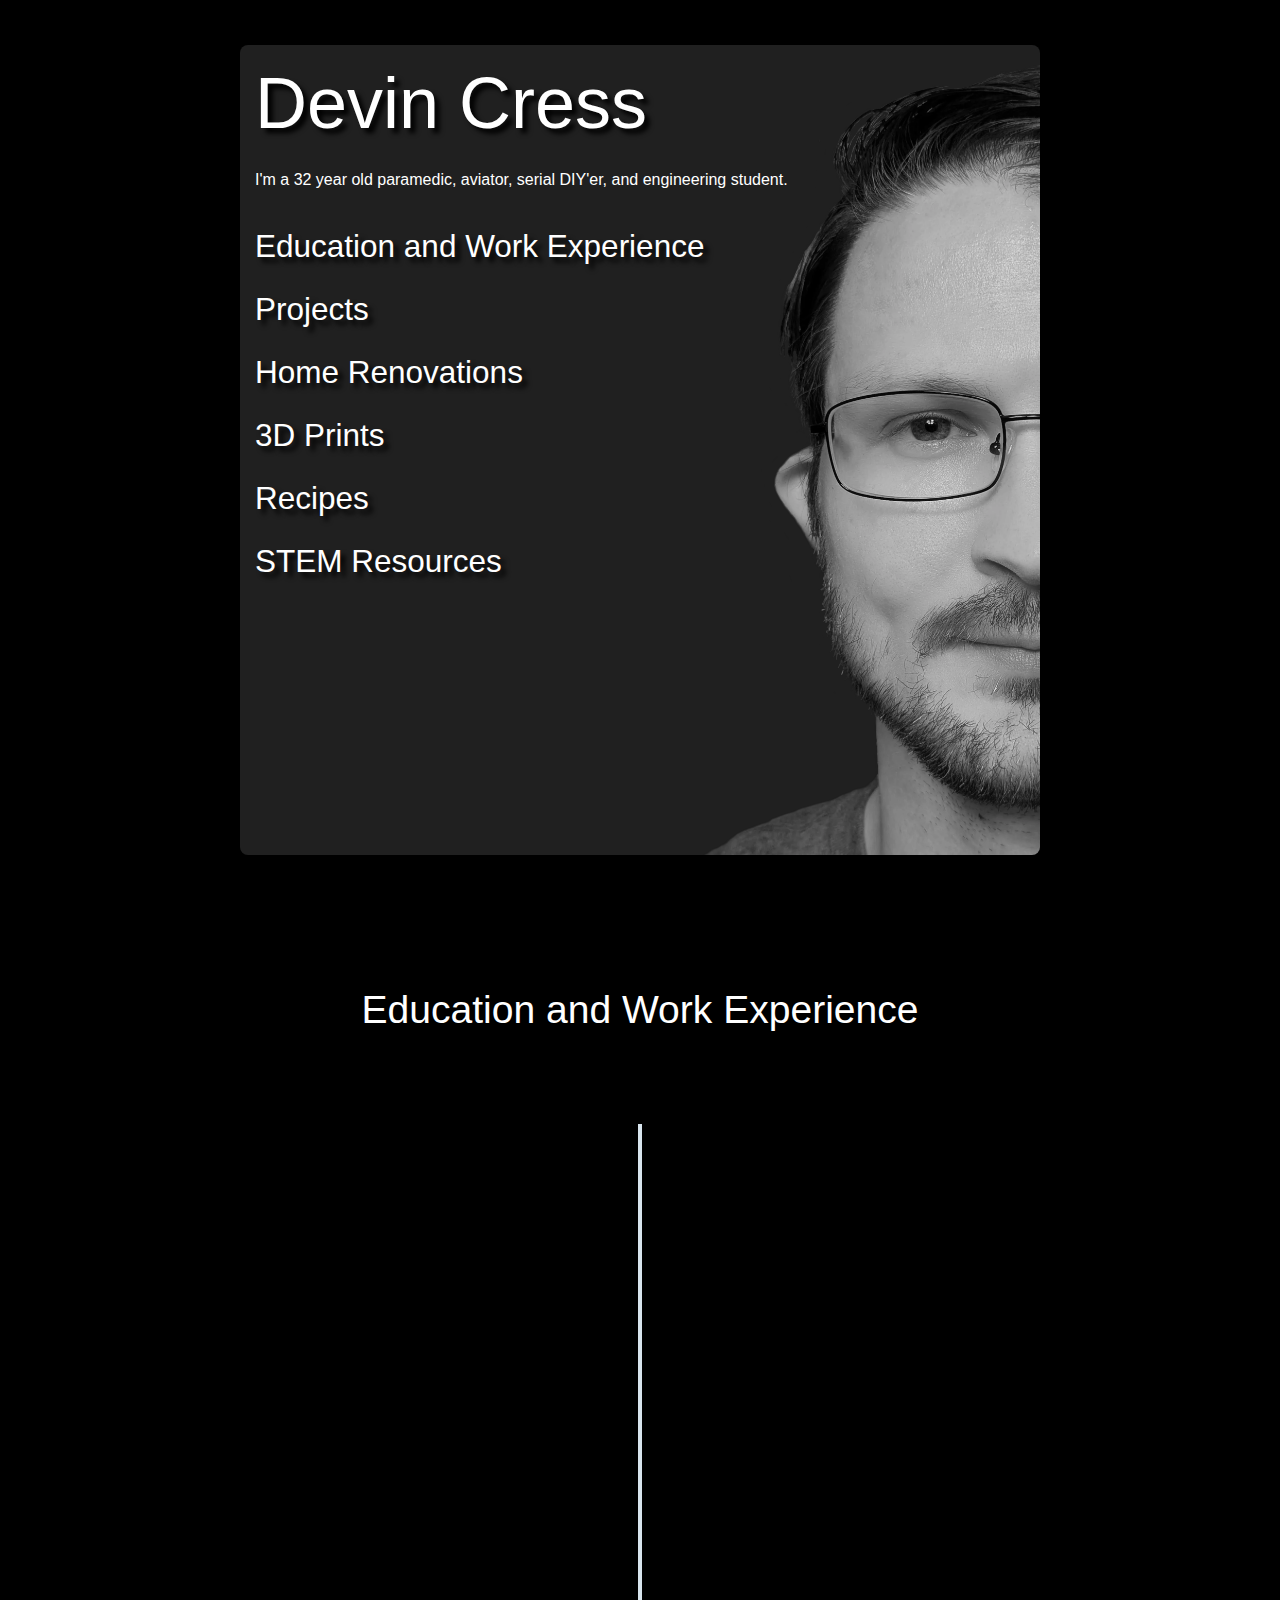
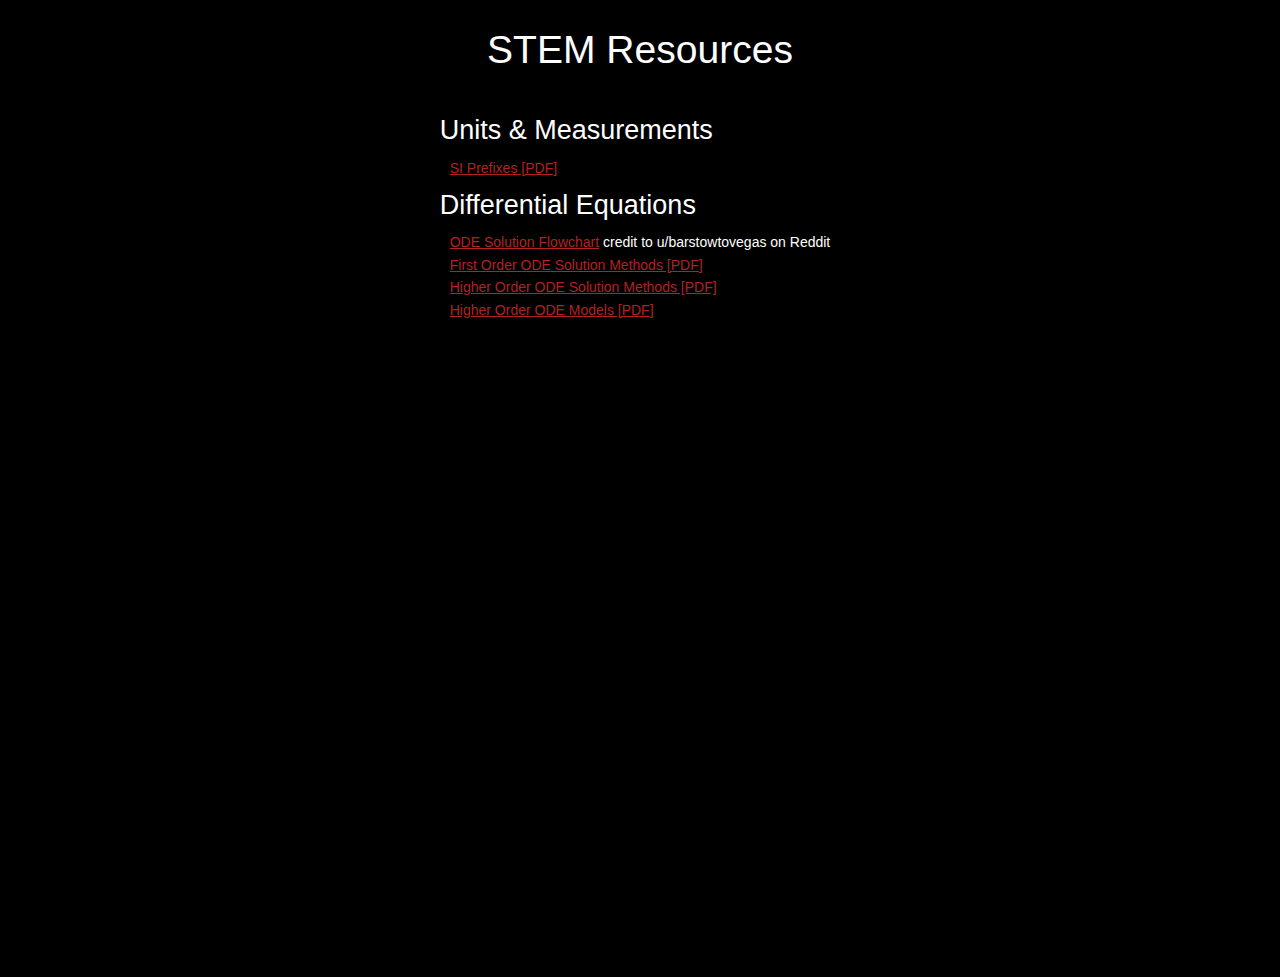
<file: index.html>
<!DOCTYPE html>
<html lang="en">
<head>
    <meta charset="UTF-8">
    <meta name="viewport" content="width=device-width, initial-scale=1.0">
    <title>Devin Cress</title>
    <meta name="description" content="Paramedic, aviator, serial DIY'er, and engineering student.">

    <link rel="stylesheet" href="resources/css/timeline_style.css">
    <link rel="stylesheet" href="resources/css/style.css">
    
    <script src="resources/js/scripts.js"></script>


</head>
<body>

    <!-- Landing-->
    <div id="landing_container">
        
        <h1 id="name">Devin Cress</h1>

        <p id="intro">I'm a <span id="age">30</span> year old paramedic, aviator, serial DIY'er, and engineering student.
        </p>

        <a class="menu" href="#work_education">Education and Work Experience</a><br>
        <a class="menu" href="#projects">Projects</a><br>
        <a class="menu" href="#renovations">Home Renovations</a><br>
        <a class="menu" href="#prints">3D Prints</a><br>
        <a class="menu" href="#recipes">Recipes</a><br>
        <a class="menu" href="#stem">STEM Resources</a>
        
    </div>
    <br>
    <!-- End Landing-->


    <!-- Education and Work Experience-->

    <div id="work_education">
      <h2>Education and Work Experience</h2>
    </div>

    <section class="cd-timeline js-cd-timeline" id="work">
        <div class="container max-width-lg cd-timeline__container">
          <div class="cd-timeline__block">
            <div class="cd-timeline__img">
              <img src="resources/icons/wrench.png">
            </div> <!-- cd-timeline__img -->
    
            <div class="cd-timeline__content text-component">
              <h3>Automotive Technician</h3>
             <!-- <p class="color-contrast-medium"></p>-->
    
              <div class="flex justify-between items-center">
                <span class="cd-timeline__date">Aug 2012 - August 2015</span>
              </div>
            </div> <!-- cd-timeline__content -->
          </div> <!-- cd-timeline__block -->
    
          <div class="cd-timeline__block">
            <div class="cd-timeline__img">
              <img src="resources/icons/medical.png">
            </div> <!-- cd-timeline__img -->
    
            <div class="cd-timeline__content text-component">
              <h3>EMT-B</h3>
              <!--<p class="color-contrast-medium"></p>-->
              
              <div class="flex justify-between items-center">
                <span class="cd-timeline__date">May 2015</span>
              </div>
            </div> <!-- cd-timeline__content -->
          </div> <!-- cd-timeline__block -->
    
          <div class="cd-timeline__block">
            <div class="cd-timeline__img">
              <img src="resources/icons/medical.png">
            </div> <!-- cd-timeline__img -->
    
            <div class="cd-timeline__content text-component">
              <h3>AEMT</h3>
              <!--<p class="color-contrast-medium"></p>-->
    
              <div class="flex justify-between items-center">
                <span class="cd-timeline__date">May 2016</span>
              </div>
            </div> <!-- cd-timeline__content -->
          </div> <!-- cd-timeline__block -->
    
          <div class="cd-timeline__block">
            <div class="cd-timeline__img">
              <img src="resources/icons/medical.png">
            </div> <!-- cd-timeline__img -->
    
            <div class="cd-timeline__content text-component">
              <h3>EMT-I</h3>
              <!--<p class="color-contrast-medium"></p>-->
    
              <div class="flex justify-between items-center">
                <span class="cd-timeline__date">May 2017</span>
              </div>
            </div> <!-- cd-timeline__content -->
          </div> <!-- cd-timeline__block -->
    
          <div class="cd-timeline__block">
            <div class="cd-timeline__img">
              <img src="resources/icons/medical.png">
            </div> <!-- cd-timeline__img -->
    
            <div class="cd-timeline__content text-component">
              <h3>Paramedic</h3>
              <p class="color-contrast-medium">AAS-Paramedic, Central Virginia Community College</p>
    
              <div class="flex justify-between items-center">
                <span class="cd-timeline__date">May 2018</span>
              </div>
            </div> <!-- cd-timeline__content -->
          </div> <!-- cd-timeline__block -->
    
          <div class="cd-timeline__block">
            <div class="cd-timeline__img">
              <img src="resources/icons/gears.png">
            </div> <!-- cd-timeline__img -->
    
            <div class="cd-timeline__content text-component">
              <h3>General Engineering</h3>
              <p class="color-contrast-medium">Central Virginia Community College</p>
    
              <div class="flex justify-between items-center">
                <span class="cd-timeline__date">Jan 2020 - May 2022</span>
              </div>
            </div> <!-- cd-timeline__content -->
          </div> <!-- cd-timeline__block -->
    
          <div class="cd-timeline__block">
            <div class="cd-timeline__img">
              <img src="resources/icons/pcb.png">
            </div> <!-- cd-timeline__img -->
    
            <div class="cd-timeline__content text-component">
              <h3>Electrical Engineering</h3>
              <p class="color-contrast-medium">Virginia Tech</p>
    
              <div class="flex justify-between items-center">
                <span class="cd-timeline__date">Aug 2022 - Present</span>
              </div>
            </div> <!-- cd-timeline__content -->
          </div> <!-- cd-timeline__block -->
    
        </div>
      </section> <!-- cd-timeline -->
      <script src="resources/js/main.js"></script>

      <!--End Education and Work Experience-->


      <!--Projects -->
      <div class="container" id="projects">
        <h2 id="projects">Projects</h2>

        <div class="gallery">
          <div class="image-container"><a href="-"><img src="resources/projects/3d_printer_board.jpg"></a></div>
          <div class="image-container"><a href="-"><img src="resources/projects/ring_light.jpg"></a></div>
        </div>
      </div>
      
      <!--Projects-->


      <!--Home Renovations-->
      <div class="container" id="renovations">
        <h2 id="renovations">Home Renovations</h2>

        <div class="gallery">
          <div class="image-container"><a href="-"><img src="resources/renovations/kithen_before.jpg"></a></div>
          <div class="image-container"><a href="-"><img src="resources/renovations/kitchen_after.jpg"></a></div>
        </div>
        <div class="gallery">
          <div class="image-container"><a href="-"><img src="resources/renovations/bathroom_shower_before.jpg"></a></div>
          <div class="image-container"><a href="-"><img src="resources/renovations/bathroom_shower_after.jpg"></a></div>
        </div>
        <div class="gallery">
          <div class="image-container"><a href="-"><img src="resources/renovations/front_door_before.jpg"></a></div>
          <div class="image-container"><a href="-"><img src="resources/renovations/front_door_after.jpg"></a></div>
        </div>
        <div class="gallery">
          <div class="image-container"><a href="-"><img src="resources/renovations/porch_before.jpg"></a></div>
          <div class="image-container"><a href="-"><img src="resources/renovations/porch_after.jpg"></a></div>
        </div>
      </div>
      

      <!--End Home Renovations-->


      <!--3D Prints-->
      <div class="container" id="prints">
        <h2>3D Prints</h2>
        <p>Click to view on Thingiverse</p>
        <div class="gallery">
          <div class="image-container"><a href="https://www.thingiverse.com/thing:5970804"><img src="resources/3d_prints/test_tube_holder.png"></a></div>
          <div class="image-container"><a href="https://www.thingiverse.com/thing:4968491"><img src="resources/3d_prints/solder_spool.jpg"></a></div>
          <div class="image-container"><a href="https://www.thingiverse.com/thing:6853938"><img src="resources/3d_prints/hydra_extruder.png"></a></div>
          <div class="image-container"><a href="https://www.thingiverse.com/thing:6939145"><img src="resources/3d_prints/cr_touch_mount.webp"></a></div>
          <div class="image-container"><a href="https://www.thingiverse.com/yeetthemedic"><img src="resources/3d_prints/microscope_stand.jpg"></a></div>
        </div>
      </div>

        
      <!--End 3D Prints-->


      <!--Recipes-->
      <div class="container" id="recipes">
        <h2>Recipes</h2>
        <p>Click to view recipe</p>
        <div class="gallery">
          <div class="image-container"><a href="https://cooking.nytimes.com/recipes/1022053-croissants"><img src="resources/food/croissants.jpg"></a></div>
          <div class="image-container"><a href="http://google.com"><img src="resources/food/rolls.jpg"></a></div>
          <div class="image-container"><a href="http://google.com"><img src="resources/food/cinnamon_rolls.jpg"></a></div>
          <div class="image-container"><a href="http://google.com"><img src="resources/food/molasses_cookies.jpg"></a></div>
          <div class="image-container"><a href="https://www.allrecipes.com/recipe/6865/to-die-for-blueberry-muffins/"><img src="resources/food/blueberry_muffins.jpg"></a></div>
        </div>
    </div>
      <!--End Recipes-->


      <!--STEM Resources-->
      <div class="container" id="stem">
        <h2>STEM Resources</h2>

        <div id="stem_wrapper">
          <h3>Units & Measurements</h3>
          <p>
            <a href="resources/stem/si-prefixes.pdf">SI Prefixes [PDF]</a><br>
          </p>

          <h3>Differential Equations</h3>
          <p>
            <a href="resources/stem/ode_flowchart.jpg">ODE Solution Flowchart</a> credit to u/barstowtovegas on Reddit<br>
            <a href="resources/stem/first_order_solutions.pdf">First Order ODE Solution Methods [PDF]</a><br>
            <a href="resources/stem/higher_order_solutions.pdf">Higher Order ODE Solution Methods [PDF]</a><br>
            <a href="resources/stem/higher_order_models.pdf">Higher Order ODE Models [PDF]</a>
          </p>
        </div>
      </div>
      <!--End STEM Resources-->
</body>
</html>
</file>
<file: resources/css/timeline_style.css>
@import url("https://fonts.googleapis.com/css?family=Droid+Serif|Open+Sans:400,700");

*,
*::after,
*::before {
    box-sizing: inherit
}

* {
    font: inherit
}

html,
body,
div,
span,
applet,
object,
iframe,
h1,
h2,
h3,
h4,
h5,
h6,
p,
blockquote,
pre,
a,
abbr,
acronym,
address,
big,
cite,
code,
del,
dfn,
em,
img,
ins,
kbd,
q,
s,
samp,
small,
strike,
strong,
sub,
sup,
tt,
var,
b,
u,
i,
center,
dl,
dt,
dd,
ol,
ul,
li,
fieldset,
form,
label,
legend,
table,
caption,
tbody,
tfoot,
thead,
tr,
th,
td,
article,
aside,
canvas,
details,
embed,
figure,
figcaption,
footer,
header,
hgroup,
menu,
nav,
output,
ruby,
section,
summary,
time,
mark,
audio,
video,
hr {
    margin: 0;
    padding: 0;
    border: 0
}

article,
aside,
details,
figcaption,
figure,
footer,
header,
hgroup,
menu,
nav,
section,
main,
form legend {
    display: block
}

ol,
ul {
    list-style: none
}

blockquote,
q {
    quotes: none
}

button,
input,
textarea,
select {
    margin: 0
}

.btn,
.form-control,
.link,
.reset {
    background-color: transparent;
    padding: 0;
    border: 0;
    border-radius: 0;
    color: inherit;
    line-height: inherit;
    -webkit-appearance: none;
    -moz-appearance: none;
    appearance: none
}

select.form-control::-ms-expand {
    display: none
}

textarea {
    resize: vertical;
    overflow: auto;
    vertical-align: top
}

input::-ms-clear {
    display: none
}

table {
    border-collapse: collapse;
    border-spacing: 0
}

img,
video,
svg {
    max-width: 100%
}

[data-theme] {
    background-color: hsl(0, 0%, 100%);
    background-color: var(--color-bg, #fff);
    color: hsl(240, 4%, 20%);
    color: var(--color-contrast-high, #313135)
}

:root {
    --space-unit: 1em;
    --space-xxxxs: calc(0.125*var(--space-unit));
    --space-xxxs: calc(0.25*var(--space-unit));
    --space-xxs: calc(0.375*var(--space-unit));
    --space-xs: calc(0.5*var(--space-unit));
    --space-sm: calc(0.75*var(--space-unit));
    --space-md: calc(1.25*var(--space-unit));
    --space-lg: calc(2*var(--space-unit));
    --space-xl: calc(3.25*var(--space-unit));
    --space-xxl: calc(5.25*var(--space-unit));
    --space-xxxl: calc(8.5*var(--space-unit));
    --space-xxxxl: calc(13.75*var(--space-unit));
    --component-padding: var(--space-md)
}

:root {
    --max-width-xxs: 32rem;
    --max-width-xs: 38rem;
    --max-width-sm: 48rem;
    --max-width-md: 64rem;
    --max-width-lg: 80rem;
    --max-width-xl: 90rem;
    --max-width-xxl: 120rem
}

.container {
    width: calc(100% - 1.25em);
    width: calc(100% - 2*var(--component-padding));
    margin-left: auto;
    margin-right: auto
}

.max-width-xxs {
    max-width: 32rem;
    max-width: var(--max-width-xxs)
}

.max-width-xs {
    max-width: 38rem;
    max-width: var(--max-width-xs)
}

.max-width-sm {
    max-width: 48rem;
    max-width: var(--max-width-sm)
}

.max-width-md {
    max-width: 64rem;
    max-width: var(--max-width-md)
}

.max-width-lg {
    max-width: 80rem;
    max-width: var(--max-width-lg)
}

.max-width-xl {
    max-width: 90rem;
    max-width: var(--max-width-xl)
}

.max-width-xxl {
    max-width: 120rem;
    max-width: var(--max-width-xxl)
}

.max-width-adaptive-sm {
    max-width: 38rem;
    max-width: var(--max-width-xs)
}

@media (min-width: 64rem) {
    .max-width-adaptive-sm {
        max-width: 48rem;
        max-width: var(--max-width-sm)
    }
}

.max-width-adaptive-md {
    max-width: 38rem;
    max-width: var(--max-width-xs)
}

@media (min-width: 64rem) {
    .max-width-adaptive-md {
        max-width: 64rem;
        max-width: var(--max-width-md)
    }
}

.max-width-adaptive,
.max-width-adaptive-lg {
    max-width: 38rem;
    max-width: var(--max-width-xs)
}

@media (min-width: 64rem) {

    .max-width-adaptive,
    .max-width-adaptive-lg {
        max-width: 64rem;
        max-width: var(--max-width-md)
    }
}

@media (min-width: 90rem) {

    .max-width-adaptive,
    .max-width-adaptive-lg {
        max-width: 80rem;
        max-width: var(--max-width-lg)
    }
}

.max-width-adaptive-xl {
    max-width: 38rem;
    max-width: var(--max-width-xs)
}

@media (min-width: 64rem) {
    .max-width-adaptive-xl {
        max-width: 64rem;
        max-width: var(--max-width-md)
    }
}

@media (min-width: 90rem) {
    .max-width-adaptive-xl {
        max-width: 90rem;
        max-width: var(--max-width-xl)
    }
}

.grid {
    --grid-gap: 0px;
    display: -ms-flexbox;
    display: flex;
    -ms-flex-wrap: wrap;
    flex-wrap: wrap
}

.grid>* {
    -ms-flex-preferred-size: 100%;
    flex-basis: 100%
}

[class*="grid-gap"] {
    margin-bottom: 1em * -1;
    margin-bottom: calc(var(--grid-gap, 1em)*-1);
    margin-right: 1em * -1;
    margin-right: calc(var(--grid-gap, 1em)*-1)
}

[class*="grid-gap"]>* {
    margin-bottom: 1em;
    margin-bottom: var(--grid-gap, 1em);
    margin-right: 1em;
    margin-right: var(--grid-gap, 1em)
}

.grid-gap-xxxxs {
    --grid-gap: var(--space-xxxxs)
}

.grid-gap-xxxs {
    --grid-gap: var(--space-xxxs)
}

.grid-gap-xxs {
    --grid-gap: var(--space-xxs)
}

.grid-gap-xs {
    --grid-gap: var(--space-xs)
}

.grid-gap-sm {
    --grid-gap: var(--space-sm)
}

.grid-gap-md {
    --grid-gap: var(--space-md)
}

.grid-gap-lg {
    --grid-gap: var(--space-lg)
}

.grid-gap-xl {
    --grid-gap: var(--space-xl)
}

.grid-gap-xxl {
    --grid-gap: var(--space-xxl)
}

.grid-gap-xxxl {
    --grid-gap: var(--space-xxxl)
}

.grid-gap-xxxxl {
    --grid-gap: var(--space-xxxxl)
}

.col {
    -ms-flex-positive: 1;
    flex-grow: 1;
    -ms-flex-preferred-size: 0;
    flex-basis: 0;
    max-width: 100%
}

.col-1 {
    -ms-flex-preferred-size: calc(8.33% - 0.01px - 1em);
    -ms-flex-preferred-size: calc(8.33% - 0.01px - var(--grid-gap, 1em));
    flex-basis: calc(8.33% - 0.01px - 1em);
    flex-basis: calc(8.33% - 0.01px - var(--grid-gap, 1em));
    max-width: calc(8.33% - 0.01px - 1em);
    max-width: calc(8.33% - 0.01px - var(--grid-gap, 1em))
}

.col-2 {
    -ms-flex-preferred-size: calc(16.66% - 0.01px - 1em);
    -ms-flex-preferred-size: calc(16.66% - 0.01px - var(--grid-gap, 1em));
    flex-basis: calc(16.66% - 0.01px - 1em);
    flex-basis: calc(16.66% - 0.01px - var(--grid-gap, 1em));
    max-width: calc(16.66% - 0.01px - 1em);
    max-width: calc(16.66% - 0.01px - var(--grid-gap, 1em))
}

.col-3 {
    -ms-flex-preferred-size: calc(25% - 0.01px - 1em);
    -ms-flex-preferred-size: calc(25% - 0.01px - var(--grid-gap, 1em));
    flex-basis: calc(25% - 0.01px - 1em);
    flex-basis: calc(25% - 0.01px - var(--grid-gap, 1em));
    max-width: calc(25% - 0.01px - 1em);
    max-width: calc(25% - 0.01px - var(--grid-gap, 1em))
}

.col-4 {
    -ms-flex-preferred-size: calc(33.33% - 0.01px - 1em);
    -ms-flex-preferred-size: calc(33.33% - 0.01px - var(--grid-gap, 1em));
    flex-basis: calc(33.33% - 0.01px - 1em);
    flex-basis: calc(33.33% - 0.01px - var(--grid-gap, 1em));
    max-width: calc(33.33% - 0.01px - 1em);
    max-width: calc(33.33% - 0.01px - var(--grid-gap, 1em))
}

.col-5 {
    -ms-flex-preferred-size: calc(41.66% - 0.01px - 1em);
    -ms-flex-preferred-size: calc(41.66% - 0.01px - var(--grid-gap, 1em));
    flex-basis: calc(41.66% - 0.01px - 1em);
    flex-basis: calc(41.66% - 0.01px - var(--grid-gap, 1em));
    max-width: calc(41.66% - 0.01px - 1em);
    max-width: calc(41.66% - 0.01px - var(--grid-gap, 1em))
}

.col-6 {
    -ms-flex-preferred-size: calc(50% - 0.01px - 1em);
    -ms-flex-preferred-size: calc(50% - 0.01px - var(--grid-gap, 1em));
    flex-basis: calc(50% - 0.01px - 1em);
    flex-basis: calc(50% - 0.01px - var(--grid-gap, 1em));
    max-width: calc(50% - 0.01px - 1em);
    max-width: calc(50% - 0.01px - var(--grid-gap, 1em))
}

.col-7 {
    -ms-flex-preferred-size: calc(58.33% - 0.01px - 1em);
    -ms-flex-preferred-size: calc(58.33% - 0.01px - var(--grid-gap, 1em));
    flex-basis: calc(58.33% - 0.01px - 1em);
    flex-basis: calc(58.33% - 0.01px - var(--grid-gap, 1em));
    max-width: calc(58.33% - 0.01px - 1em);
    max-width: calc(58.33% - 0.01px - var(--grid-gap, 1em))
}

.col-8 {
    -ms-flex-preferred-size: calc(66.66% - 0.01px - 1em);
    -ms-flex-preferred-size: calc(66.66% - 0.01px - var(--grid-gap, 1em));
    flex-basis: calc(66.66% - 0.01px - 1em);
    flex-basis: calc(66.66% - 0.01px - var(--grid-gap, 1em));
    max-width: calc(66.66% - 0.01px - 1em);
    max-width: calc(66.66% - 0.01px - var(--grid-gap, 1em))
}

.col-9 {
    -ms-flex-preferred-size: calc(75% - 0.01px - 1em);
    -ms-flex-preferred-size: calc(75% - 0.01px - var(--grid-gap, 1em));
    flex-basis: calc(75% - 0.01px - 1em);
    flex-basis: calc(75% - 0.01px - var(--grid-gap, 1em));
    max-width: calc(75% - 0.01px - 1em);
    max-width: calc(75% - 0.01px - var(--grid-gap, 1em))
}

.col-10 {
    -ms-flex-preferred-size: calc(83.33% - 0.01px - 1em);
    -ms-flex-preferred-size: calc(83.33% - 0.01px - var(--grid-gap, 1em));
    flex-basis: calc(83.33% - 0.01px - 1em);
    flex-basis: calc(83.33% - 0.01px - var(--grid-gap, 1em));
    max-width: calc(83.33% - 0.01px - 1em);
    max-width: calc(83.33% - 0.01px - var(--grid-gap, 1em))
}

.col-11 {
    -ms-flex-preferred-size: calc(91.66% - 0.01px - 1em);
    -ms-flex-preferred-size: calc(91.66% - 0.01px - var(--grid-gap, 1em));
    flex-basis: calc(91.66% - 0.01px - 1em);
    flex-basis: calc(91.66% - 0.01px - var(--grid-gap, 1em));
    max-width: calc(91.66% - 0.01px - 1em);
    max-width: calc(91.66% - 0.01px - var(--grid-gap, 1em))
}

.col-12 {
    -ms-flex-preferred-size: calc(100% - 0.01px - 1em);
    -ms-flex-preferred-size: calc(100% - 0.01px - var(--grid-gap, 1em));
    flex-basis: calc(100% - 0.01px - 1em);
    flex-basis: calc(100% - 0.01px - var(--grid-gap, 1em));
    max-width: calc(100% - 0.01px - 1em);
    max-width: calc(100% - 0.01px - var(--grid-gap, 1em))
}

@media (min-width: 32rem) {
    .col\@xs {
        -ms-flex-positive: 1;
        flex-grow: 1;
        -ms-flex-preferred-size: 0;
        flex-basis: 0;
        max-width: 100%
    }

    .col-1\@xs {
        -ms-flex-preferred-size: calc(8.33% - 0.01px - 1em);
        -ms-flex-preferred-size: calc(8.33% - 0.01px - var(--grid-gap, 1em));
        flex-basis: calc(8.33% - 0.01px - 1em);
        flex-basis: calc(8.33% - 0.01px - var(--grid-gap, 1em));
        max-width: calc(8.33% - 0.01px - 1em);
        max-width: calc(8.33% - 0.01px - var(--grid-gap, 1em))
    }

    .col-2\@xs {
        -ms-flex-preferred-size: calc(16.66% - 0.01px - 1em);
        -ms-flex-preferred-size: calc(16.66% - 0.01px - var(--grid-gap, 1em));
        flex-basis: calc(16.66% - 0.01px - 1em);
        flex-basis: calc(16.66% - 0.01px - var(--grid-gap, 1em));
        max-width: calc(16.66% - 0.01px - 1em);
        max-width: calc(16.66% - 0.01px - var(--grid-gap, 1em))
    }

    .col-3\@xs {
        -ms-flex-preferred-size: calc(25% - 0.01px - 1em);
        -ms-flex-preferred-size: calc(25% - 0.01px - var(--grid-gap, 1em));
        flex-basis: calc(25% - 0.01px - 1em);
        flex-basis: calc(25% - 0.01px - var(--grid-gap, 1em));
        max-width: calc(25% - 0.01px - 1em);
        max-width: calc(25% - 0.01px - var(--grid-gap, 1em))
    }

    .col-4\@xs {
        -ms-flex-preferred-size: calc(33.33% - 0.01px - 1em);
        -ms-flex-preferred-size: calc(33.33% - 0.01px - var(--grid-gap, 1em));
        flex-basis: calc(33.33% - 0.01px - 1em);
        flex-basis: calc(33.33% - 0.01px - var(--grid-gap, 1em));
        max-width: calc(33.33% - 0.01px - 1em);
        max-width: calc(33.33% - 0.01px - var(--grid-gap, 1em))
    }

    .col-5\@xs {
        -ms-flex-preferred-size: calc(41.66% - 0.01px - 1em);
        -ms-flex-preferred-size: calc(41.66% - 0.01px - var(--grid-gap, 1em));
        flex-basis: calc(41.66% - 0.01px - 1em);
        flex-basis: calc(41.66% - 0.01px - var(--grid-gap, 1em));
        max-width: calc(41.66% - 0.01px - 1em);
        max-width: calc(41.66% - 0.01px - var(--grid-gap, 1em))
    }

    .col-6\@xs {
        -ms-flex-preferred-size: calc(50% - 0.01px - 1em);
        -ms-flex-preferred-size: calc(50% - 0.01px - var(--grid-gap, 1em));
        flex-basis: calc(50% - 0.01px - 1em);
        flex-basis: calc(50% - 0.01px - var(--grid-gap, 1em));
        max-width: calc(50% - 0.01px - 1em);
        max-width: calc(50% - 0.01px - var(--grid-gap, 1em))
    }

    .col-7\@xs {
        -ms-flex-preferred-size: calc(58.33% - 0.01px - 1em);
        -ms-flex-preferred-size: calc(58.33% - 0.01px - var(--grid-gap, 1em));
        flex-basis: calc(58.33% - 0.01px - 1em);
        flex-basis: calc(58.33% - 0.01px - var(--grid-gap, 1em));
        max-width: calc(58.33% - 0.01px - 1em);
        max-width: calc(58.33% - 0.01px - var(--grid-gap, 1em))
    }

    .col-8\@xs {
        -ms-flex-preferred-size: calc(66.66% - 0.01px - 1em);
        -ms-flex-preferred-size: calc(66.66% - 0.01px - var(--grid-gap, 1em));
        flex-basis: calc(66.66% - 0.01px - 1em);
        flex-basis: calc(66.66% - 0.01px - var(--grid-gap, 1em));
        max-width: calc(66.66% - 0.01px - 1em);
        max-width: calc(66.66% - 0.01px - var(--grid-gap, 1em))
    }

    .col-9\@xs {
        -ms-flex-preferred-size: calc(75% - 0.01px - 1em);
        -ms-flex-preferred-size: calc(75% - 0.01px - var(--grid-gap, 1em));
        flex-basis: calc(75% - 0.01px - 1em);
        flex-basis: calc(75% - 0.01px - var(--grid-gap, 1em));
        max-width: calc(75% - 0.01px - 1em);
        max-width: calc(75% - 0.01px - var(--grid-gap, 1em))
    }

    .col-10\@xs {
        -ms-flex-preferred-size: calc(83.33% - 0.01px - 1em);
        -ms-flex-preferred-size: calc(83.33% - 0.01px - var(--grid-gap, 1em));
        flex-basis: calc(83.33% - 0.01px - 1em);
        flex-basis: calc(83.33% - 0.01px - var(--grid-gap, 1em));
        max-width: calc(83.33% - 0.01px - 1em);
        max-width: calc(83.33% - 0.01px - var(--grid-gap, 1em))
    }

    .col-11\@xs {
        -ms-flex-preferred-size: calc(91.66% - 0.01px - 1em);
        -ms-flex-preferred-size: calc(91.66% - 0.01px - var(--grid-gap, 1em));
        flex-basis: calc(91.66% - 0.01px - 1em);
        flex-basis: calc(91.66% - 0.01px - var(--grid-gap, 1em));
        max-width: calc(91.66% - 0.01px - 1em);
        max-width: calc(91.66% - 0.01px - var(--grid-gap, 1em))
    }

    .col-12\@xs {
        -ms-flex-preferred-size: calc(100% - 0.01px - 1em);
        -ms-flex-preferred-size: calc(100% - 0.01px - var(--grid-gap, 1em));
        flex-basis: calc(100% - 0.01px - 1em);
        flex-basis: calc(100% - 0.01px - var(--grid-gap, 1em));
        max-width: calc(100% - 0.01px - 1em);
        max-width: calc(100% - 0.01px - var(--grid-gap, 1em))
    }
}

@media (min-width: 48rem) {
    .col\@sm {
        -ms-flex-positive: 1;
        flex-grow: 1;
        -ms-flex-preferred-size: 0;
        flex-basis: 0;
        max-width: 100%
    }

    .col-1\@sm {
        -ms-flex-preferred-size: calc(8.33% - 0.01px - 1em);
        -ms-flex-preferred-size: calc(8.33% - 0.01px - var(--grid-gap, 1em));
        flex-basis: calc(8.33% - 0.01px - 1em);
        flex-basis: calc(8.33% - 0.01px - var(--grid-gap, 1em));
        max-width: calc(8.33% - 0.01px - 1em);
        max-width: calc(8.33% - 0.01px - var(--grid-gap, 1em))
    }

    .col-2\@sm {
        -ms-flex-preferred-size: calc(16.66% - 0.01px - 1em);
        -ms-flex-preferred-size: calc(16.66% - 0.01px - var(--grid-gap, 1em));
        flex-basis: calc(16.66% - 0.01px - 1em);
        flex-basis: calc(16.66% - 0.01px - var(--grid-gap, 1em));
        max-width: calc(16.66% - 0.01px - 1em);
        max-width: calc(16.66% - 0.01px - var(--grid-gap, 1em))
    }

    .col-3\@sm {
        -ms-flex-preferred-size: calc(25% - 0.01px - 1em);
        -ms-flex-preferred-size: calc(25% - 0.01px - var(--grid-gap, 1em));
        flex-basis: calc(25% - 0.01px - 1em);
        flex-basis: calc(25% - 0.01px - var(--grid-gap, 1em));
        max-width: calc(25% - 0.01px - 1em);
        max-width: calc(25% - 0.01px - var(--grid-gap, 1em))
    }

    .col-4\@sm {
        -ms-flex-preferred-size: calc(33.33% - 0.01px - 1em);
        -ms-flex-preferred-size: calc(33.33% - 0.01px - var(--grid-gap, 1em));
        flex-basis: calc(33.33% - 0.01px - 1em);
        flex-basis: calc(33.33% - 0.01px - var(--grid-gap, 1em));
        max-width: calc(33.33% - 0.01px - 1em);
        max-width: calc(33.33% - 0.01px - var(--grid-gap, 1em))
    }

    .col-5\@sm {
        -ms-flex-preferred-size: calc(41.66% - 0.01px - 1em);
        -ms-flex-preferred-size: calc(41.66% - 0.01px - var(--grid-gap, 1em));
        flex-basis: calc(41.66% - 0.01px - 1em);
        flex-basis: calc(41.66% - 0.01px - var(--grid-gap, 1em));
        max-width: calc(41.66% - 0.01px - 1em);
        max-width: calc(41.66% - 0.01px - var(--grid-gap, 1em))
    }

    .col-6\@sm {
        -ms-flex-preferred-size: calc(50% - 0.01px - 1em);
        -ms-flex-preferred-size: calc(50% - 0.01px - var(--grid-gap, 1em));
        flex-basis: calc(50% - 0.01px - 1em);
        flex-basis: calc(50% - 0.01px - var(--grid-gap, 1em));
        max-width: calc(50% - 0.01px - 1em);
        max-width: calc(50% - 0.01px - var(--grid-gap, 1em))
    }

    .col-7\@sm {
        -ms-flex-preferred-size: calc(58.33% - 0.01px - 1em);
        -ms-flex-preferred-size: calc(58.33% - 0.01px - var(--grid-gap, 1em));
        flex-basis: calc(58.33% - 0.01px - 1em);
        flex-basis: calc(58.33% - 0.01px - var(--grid-gap, 1em));
        max-width: calc(58.33% - 0.01px - 1em);
        max-width: calc(58.33% - 0.01px - var(--grid-gap, 1em))
    }

    .col-8\@sm {
        -ms-flex-preferred-size: calc(66.66% - 0.01px - 1em);
        -ms-flex-preferred-size: calc(66.66% - 0.01px - var(--grid-gap, 1em));
        flex-basis: calc(66.66% - 0.01px - 1em);
        flex-basis: calc(66.66% - 0.01px - var(--grid-gap, 1em));
        max-width: calc(66.66% - 0.01px - 1em);
        max-width: calc(66.66% - 0.01px - var(--grid-gap, 1em))
    }

    .col-9\@sm {
        -ms-flex-preferred-size: calc(75% - 0.01px - 1em);
        -ms-flex-preferred-size: calc(75% - 0.01px - var(--grid-gap, 1em));
        flex-basis: calc(75% - 0.01px - 1em);
        flex-basis: calc(75% - 0.01px - var(--grid-gap, 1em));
        max-width: calc(75% - 0.01px - 1em);
        max-width: calc(75% - 0.01px - var(--grid-gap, 1em))
    }

    .col-10\@sm {
        -ms-flex-preferred-size: calc(83.33% - 0.01px - 1em);
        -ms-flex-preferred-size: calc(83.33% - 0.01px - var(--grid-gap, 1em));
        flex-basis: calc(83.33% - 0.01px - 1em);
        flex-basis: calc(83.33% - 0.01px - var(--grid-gap, 1em));
        max-width: calc(83.33% - 0.01px - 1em);
        max-width: calc(83.33% - 0.01px - var(--grid-gap, 1em))
    }

    .col-11\@sm {
        -ms-flex-preferred-size: calc(91.66% - 0.01px - 1em);
        -ms-flex-preferred-size: calc(91.66% - 0.01px - var(--grid-gap, 1em));
        flex-basis: calc(91.66% - 0.01px - 1em);
        flex-basis: calc(91.66% - 0.01px - var(--grid-gap, 1em));
        max-width: calc(91.66% - 0.01px - 1em);
        max-width: calc(91.66% - 0.01px - var(--grid-gap, 1em))
    }

    .col-12\@sm {
        -ms-flex-preferred-size: calc(100% - 0.01px - 1em);
        -ms-flex-preferred-size: calc(100% - 0.01px - var(--grid-gap, 1em));
        flex-basis: calc(100% - 0.01px - 1em);
        flex-basis: calc(100% - 0.01px - var(--grid-gap, 1em));
        max-width: calc(100% - 0.01px - 1em);
        max-width: calc(100% - 0.01px - var(--grid-gap, 1em))
    }
}

@media (min-width: 64rem) {
    .col\@md {
        -ms-flex-positive: 1;
        flex-grow: 1;
        -ms-flex-preferred-size: 0;
        flex-basis: 0;
        max-width: 100%
    }

    .col-1\@md {
        -ms-flex-preferred-size: calc(8.33% - 0.01px - 1em);
        -ms-flex-preferred-size: calc(8.33% - 0.01px - var(--grid-gap, 1em));
        flex-basis: calc(8.33% - 0.01px - 1em);
        flex-basis: calc(8.33% - 0.01px - var(--grid-gap, 1em));
        max-width: calc(8.33% - 0.01px - 1em);
        max-width: calc(8.33% - 0.01px - var(--grid-gap, 1em))
    }

    .col-2\@md {
        -ms-flex-preferred-size: calc(16.66% - 0.01px - 1em);
        -ms-flex-preferred-size: calc(16.66% - 0.01px - var(--grid-gap, 1em));
        flex-basis: calc(16.66% - 0.01px - 1em);
        flex-basis: calc(16.66% - 0.01px - var(--grid-gap, 1em));
        max-width: calc(16.66% - 0.01px - 1em);
        max-width: calc(16.66% - 0.01px - var(--grid-gap, 1em))
    }

    .col-3\@md {
        -ms-flex-preferred-size: calc(25% - 0.01px - 1em);
        -ms-flex-preferred-size: calc(25% - 0.01px - var(--grid-gap, 1em));
        flex-basis: calc(25% - 0.01px - 1em);
        flex-basis: calc(25% - 0.01px - var(--grid-gap, 1em));
        max-width: calc(25% - 0.01px - 1em);
        max-width: calc(25% - 0.01px - var(--grid-gap, 1em))
    }

    .col-4\@md {
        -ms-flex-preferred-size: calc(33.33% - 0.01px - 1em);
        -ms-flex-preferred-size: calc(33.33% - 0.01px - var(--grid-gap, 1em));
        flex-basis: calc(33.33% - 0.01px - 1em);
        flex-basis: calc(33.33% - 0.01px - var(--grid-gap, 1em));
        max-width: calc(33.33% - 0.01px - 1em);
        max-width: calc(33.33% - 0.01px - var(--grid-gap, 1em))
    }

    .col-5\@md {
        -ms-flex-preferred-size: calc(41.66% - 0.01px - 1em);
        -ms-flex-preferred-size: calc(41.66% - 0.01px - var(--grid-gap, 1em));
        flex-basis: calc(41.66% - 0.01px - 1em);
        flex-basis: calc(41.66% - 0.01px - var(--grid-gap, 1em));
        max-width: calc(41.66% - 0.01px - 1em);
        max-width: calc(41.66% - 0.01px - var(--grid-gap, 1em))
    }

    .col-6\@md {
        -ms-flex-preferred-size: calc(50% - 0.01px - 1em);
        -ms-flex-preferred-size: calc(50% - 0.01px - var(--grid-gap, 1em));
        flex-basis: calc(50% - 0.01px - 1em);
        flex-basis: calc(50% - 0.01px - var(--grid-gap, 1em));
        max-width: calc(50% - 0.01px - 1em);
        max-width: calc(50% - 0.01px - var(--grid-gap, 1em))
    }

    .col-7\@md {
        -ms-flex-preferred-size: calc(58.33% - 0.01px - 1em);
        -ms-flex-preferred-size: calc(58.33% - 0.01px - var(--grid-gap, 1em));
        flex-basis: calc(58.33% - 0.01px - 1em);
        flex-basis: calc(58.33% - 0.01px - var(--grid-gap, 1em));
        max-width: calc(58.33% - 0.01px - 1em);
        max-width: calc(58.33% - 0.01px - var(--grid-gap, 1em))
    }

    .col-8\@md {
        -ms-flex-preferred-size: calc(66.66% - 0.01px - 1em);
        -ms-flex-preferred-size: calc(66.66% - 0.01px - var(--grid-gap, 1em));
        flex-basis: calc(66.66% - 0.01px - 1em);
        flex-basis: calc(66.66% - 0.01px - var(--grid-gap, 1em));
        max-width: calc(66.66% - 0.01px - 1em);
        max-width: calc(66.66% - 0.01px - var(--grid-gap, 1em))
    }

    .col-9\@md {
        -ms-flex-preferred-size: calc(75% - 0.01px - 1em);
        -ms-flex-preferred-size: calc(75% - 0.01px - var(--grid-gap, 1em));
        flex-basis: calc(75% - 0.01px - 1em);
        flex-basis: calc(75% - 0.01px - var(--grid-gap, 1em));
        max-width: calc(75% - 0.01px - 1em);
        max-width: calc(75% - 0.01px - var(--grid-gap, 1em))
    }

    .col-10\@md {
        -ms-flex-preferred-size: calc(83.33% - 0.01px - 1em);
        -ms-flex-preferred-size: calc(83.33% - 0.01px - var(--grid-gap, 1em));
        flex-basis: calc(83.33% - 0.01px - 1em);
        flex-basis: calc(83.33% - 0.01px - var(--grid-gap, 1em));
        max-width: calc(83.33% - 0.01px - 1em);
        max-width: calc(83.33% - 0.01px - var(--grid-gap, 1em))
    }

    .col-11\@md {
        -ms-flex-preferred-size: calc(91.66% - 0.01px - 1em);
        -ms-flex-preferred-size: calc(91.66% - 0.01px - var(--grid-gap, 1em));
        flex-basis: calc(91.66% - 0.01px - 1em);
        flex-basis: calc(91.66% - 0.01px - var(--grid-gap, 1em));
        max-width: calc(91.66% - 0.01px - 1em);
        max-width: calc(91.66% - 0.01px - var(--grid-gap, 1em))
    }

    .col-12\@md {
        -ms-flex-preferred-size: calc(100% - 0.01px - 1em);
        -ms-flex-preferred-size: calc(100% - 0.01px - var(--grid-gap, 1em));
        flex-basis: calc(100% - 0.01px - 1em);
        flex-basis: calc(100% - 0.01px - var(--grid-gap, 1em));
        max-width: calc(100% - 0.01px - 1em);
        max-width: calc(100% - 0.01px - var(--grid-gap, 1em))
    }
}

@media (min-width: 80rem) {
    .col\@lg {
        -ms-flex-positive: 1;
        flex-grow: 1;
        -ms-flex-preferred-size: 0;
        flex-basis: 0;
        max-width: 100%
    }

    .col-1\@lg {
        -ms-flex-preferred-size: calc(8.33% - 0.01px - 1em);
        -ms-flex-preferred-size: calc(8.33% - 0.01px - var(--grid-gap, 1em));
        flex-basis: calc(8.33% - 0.01px - 1em);
        flex-basis: calc(8.33% - 0.01px - var(--grid-gap, 1em));
        max-width: calc(8.33% - 0.01px - 1em);
        max-width: calc(8.33% - 0.01px - var(--grid-gap, 1em))
    }

    .col-2\@lg {
        -ms-flex-preferred-size: calc(16.66% - 0.01px - 1em);
        -ms-flex-preferred-size: calc(16.66% - 0.01px - var(--grid-gap, 1em));
        flex-basis: calc(16.66% - 0.01px - 1em);
        flex-basis: calc(16.66% - 0.01px - var(--grid-gap, 1em));
        max-width: calc(16.66% - 0.01px - 1em);
        max-width: calc(16.66% - 0.01px - var(--grid-gap, 1em))
    }

    .col-3\@lg {
        -ms-flex-preferred-size: calc(25% - 0.01px - 1em);
        -ms-flex-preferred-size: calc(25% - 0.01px - var(--grid-gap, 1em));
        flex-basis: calc(25% - 0.01px - 1em);
        flex-basis: calc(25% - 0.01px - var(--grid-gap, 1em));
        max-width: calc(25% - 0.01px - 1em);
        max-width: calc(25% - 0.01px - var(--grid-gap, 1em))
    }

    .col-4\@lg {
        -ms-flex-preferred-size: calc(33.33% - 0.01px - 1em);
        -ms-flex-preferred-size: calc(33.33% - 0.01px - var(--grid-gap, 1em));
        flex-basis: calc(33.33% - 0.01px - 1em);
        flex-basis: calc(33.33% - 0.01px - var(--grid-gap, 1em));
        max-width: calc(33.33% - 0.01px - 1em);
        max-width: calc(33.33% - 0.01px - var(--grid-gap, 1em))
    }

    .col-5\@lg {
        -ms-flex-preferred-size: calc(41.66% - 0.01px - 1em);
        -ms-flex-preferred-size: calc(41.66% - 0.01px - var(--grid-gap, 1em));
        flex-basis: calc(41.66% - 0.01px - 1em);
        flex-basis: calc(41.66% - 0.01px - var(--grid-gap, 1em));
        max-width: calc(41.66% - 0.01px - 1em);
        max-width: calc(41.66% - 0.01px - var(--grid-gap, 1em))
    }

    .col-6\@lg {
        -ms-flex-preferred-size: calc(50% - 0.01px - 1em);
        -ms-flex-preferred-size: calc(50% - 0.01px - var(--grid-gap, 1em));
        flex-basis: calc(50% - 0.01px - 1em);
        flex-basis: calc(50% - 0.01px - var(--grid-gap, 1em));
        max-width: calc(50% - 0.01px - 1em);
        max-width: calc(50% - 0.01px - var(--grid-gap, 1em))
    }

    .col-7\@lg {
        -ms-flex-preferred-size: calc(58.33% - 0.01px - 1em);
        -ms-flex-preferred-size: calc(58.33% - 0.01px - var(--grid-gap, 1em));
        flex-basis: calc(58.33% - 0.01px - 1em);
        flex-basis: calc(58.33% - 0.01px - var(--grid-gap, 1em));
        max-width: calc(58.33% - 0.01px - 1em);
        max-width: calc(58.33% - 0.01px - var(--grid-gap, 1em))
    }

    .col-8\@lg {
        -ms-flex-preferred-size: calc(66.66% - 0.01px - 1em);
        -ms-flex-preferred-size: calc(66.66% - 0.01px - var(--grid-gap, 1em));
        flex-basis: calc(66.66% - 0.01px - 1em);
        flex-basis: calc(66.66% - 0.01px - var(--grid-gap, 1em));
        max-width: calc(66.66% - 0.01px - 1em);
        max-width: calc(66.66% - 0.01px - var(--grid-gap, 1em))
    }

    .col-9\@lg {
        -ms-flex-preferred-size: calc(75% - 0.01px - 1em);
        -ms-flex-preferred-size: calc(75% - 0.01px - var(--grid-gap, 1em));
        flex-basis: calc(75% - 0.01px - 1em);
        flex-basis: calc(75% - 0.01px - var(--grid-gap, 1em));
        max-width: calc(75% - 0.01px - 1em);
        max-width: calc(75% - 0.01px - var(--grid-gap, 1em))
    }

    .col-10\@lg {
        -ms-flex-preferred-size: calc(83.33% - 0.01px - 1em);
        -ms-flex-preferred-size: calc(83.33% - 0.01px - var(--grid-gap, 1em));
        flex-basis: calc(83.33% - 0.01px - 1em);
        flex-basis: calc(83.33% - 0.01px - var(--grid-gap, 1em));
        max-width: calc(83.33% - 0.01px - 1em);
        max-width: calc(83.33% - 0.01px - var(--grid-gap, 1em))
    }

    .col-11\@lg {
        -ms-flex-preferred-size: calc(91.66% - 0.01px - 1em);
        -ms-flex-preferred-size: calc(91.66% - 0.01px - var(--grid-gap, 1em));
        flex-basis: calc(91.66% - 0.01px - 1em);
        flex-basis: calc(91.66% - 0.01px - var(--grid-gap, 1em));
        max-width: calc(91.66% - 0.01px - 1em);
        max-width: calc(91.66% - 0.01px - var(--grid-gap, 1em))
    }

    .col-12\@lg {
        -ms-flex-preferred-size: calc(100% - 0.01px - 1em);
        -ms-flex-preferred-size: calc(100% - 0.01px - var(--grid-gap, 1em));
        flex-basis: calc(100% - 0.01px - 1em);
        flex-basis: calc(100% - 0.01px - var(--grid-gap, 1em));
        max-width: calc(100% - 0.01px - 1em);
        max-width: calc(100% - 0.01px - var(--grid-gap, 1em))
    }
}

@media (min-width: 90rem) {
    .col\@xl {
        -ms-flex-positive: 1;
        flex-grow: 1;
        -ms-flex-preferred-size: 0;
        flex-basis: 0;
        max-width: 100%
    }

    .col-1\@xl {
        -ms-flex-preferred-size: calc(8.33% - 0.01px - 1em);
        -ms-flex-preferred-size: calc(8.33% - 0.01px - var(--grid-gap, 1em));
        flex-basis: calc(8.33% - 0.01px - 1em);
        flex-basis: calc(8.33% - 0.01px - var(--grid-gap, 1em));
        max-width: calc(8.33% - 0.01px - 1em);
        max-width: calc(8.33% - 0.01px - var(--grid-gap, 1em))
    }

    .col-2\@xl {
        -ms-flex-preferred-size: calc(16.66% - 0.01px - 1em);
        -ms-flex-preferred-size: calc(16.66% - 0.01px - var(--grid-gap, 1em));
        flex-basis: calc(16.66% - 0.01px - 1em);
        flex-basis: calc(16.66% - 0.01px - var(--grid-gap, 1em));
        max-width: calc(16.66% - 0.01px - 1em);
        max-width: calc(16.66% - 0.01px - var(--grid-gap, 1em))
    }

    .col-3\@xl {
        -ms-flex-preferred-size: calc(25% - 0.01px - 1em);
        -ms-flex-preferred-size: calc(25% - 0.01px - var(--grid-gap, 1em));
        flex-basis: calc(25% - 0.01px - 1em);
        flex-basis: calc(25% - 0.01px - var(--grid-gap, 1em));
        max-width: calc(25% - 0.01px - 1em);
        max-width: calc(25% - 0.01px - var(--grid-gap, 1em))
    }

    .col-4\@xl {
        -ms-flex-preferred-size: calc(33.33% - 0.01px - 1em);
        -ms-flex-preferred-size: calc(33.33% - 0.01px - var(--grid-gap, 1em));
        flex-basis: calc(33.33% - 0.01px - 1em);
        flex-basis: calc(33.33% - 0.01px - var(--grid-gap, 1em));
        max-width: calc(33.33% - 0.01px - 1em);
        max-width: calc(33.33% - 0.01px - var(--grid-gap, 1em))
    }

    .col-5\@xl {
        -ms-flex-preferred-size: calc(41.66% - 0.01px - 1em);
        -ms-flex-preferred-size: calc(41.66% - 0.01px - var(--grid-gap, 1em));
        flex-basis: calc(41.66% - 0.01px - 1em);
        flex-basis: calc(41.66% - 0.01px - var(--grid-gap, 1em));
        max-width: calc(41.66% - 0.01px - 1em);
        max-width: calc(41.66% - 0.01px - var(--grid-gap, 1em))
    }

    .col-6\@xl {
        -ms-flex-preferred-size: calc(50% - 0.01px - 1em);
        -ms-flex-preferred-size: calc(50% - 0.01px - var(--grid-gap, 1em));
        flex-basis: calc(50% - 0.01px - 1em);
        flex-basis: calc(50% - 0.01px - var(--grid-gap, 1em));
        max-width: calc(50% - 0.01px - 1em);
        max-width: calc(50% - 0.01px - var(--grid-gap, 1em))
    }

    .col-7\@xl {
        -ms-flex-preferred-size: calc(58.33% - 0.01px - 1em);
        -ms-flex-preferred-size: calc(58.33% - 0.01px - var(--grid-gap, 1em));
        flex-basis: calc(58.33% - 0.01px - 1em);
        flex-basis: calc(58.33% - 0.01px - var(--grid-gap, 1em));
        max-width: calc(58.33% - 0.01px - 1em);
        max-width: calc(58.33% - 0.01px - var(--grid-gap, 1em))
    }

    .col-8\@xl {
        -ms-flex-preferred-size: calc(66.66% - 0.01px - 1em);
        -ms-flex-preferred-size: calc(66.66% - 0.01px - var(--grid-gap, 1em));
        flex-basis: calc(66.66% - 0.01px - 1em);
        flex-basis: calc(66.66% - 0.01px - var(--grid-gap, 1em));
        max-width: calc(66.66% - 0.01px - 1em);
        max-width: calc(66.66% - 0.01px - var(--grid-gap, 1em))
    }

    .col-9\@xl {
        -ms-flex-preferred-size: calc(75% - 0.01px - 1em);
        -ms-flex-preferred-size: calc(75% - 0.01px - var(--grid-gap, 1em));
        flex-basis: calc(75% - 0.01px - 1em);
        flex-basis: calc(75% - 0.01px - var(--grid-gap, 1em));
        max-width: calc(75% - 0.01px - 1em);
        max-width: calc(75% - 0.01px - var(--grid-gap, 1em))
    }

    .col-10\@xl {
        -ms-flex-preferred-size: calc(83.33% - 0.01px - 1em);
        -ms-flex-preferred-size: calc(83.33% - 0.01px - var(--grid-gap, 1em));
        flex-basis: calc(83.33% - 0.01px - 1em);
        flex-basis: calc(83.33% - 0.01px - var(--grid-gap, 1em));
        max-width: calc(83.33% - 0.01px - 1em);
        max-width: calc(83.33% - 0.01px - var(--grid-gap, 1em))
    }

    .col-11\@xl {
        -ms-flex-preferred-size: calc(91.66% - 0.01px - 1em);
        -ms-flex-preferred-size: calc(91.66% - 0.01px - var(--grid-gap, 1em));
        flex-basis: calc(91.66% - 0.01px - 1em);
        flex-basis: calc(91.66% - 0.01px - var(--grid-gap, 1em));
        max-width: calc(91.66% - 0.01px - 1em);
        max-width: calc(91.66% - 0.01px - var(--grid-gap, 1em))
    }

    .col-12\@xl {
        -ms-flex-preferred-size: calc(100% - 0.01px - 1em);
        -ms-flex-preferred-size: calc(100% - 0.01px - var(--grid-gap, 1em));
        flex-basis: calc(100% - 0.01px - 1em);
        flex-basis: calc(100% - 0.01px - var(--grid-gap, 1em));
        max-width: calc(100% - 0.01px - 1em);
        max-width: calc(100% - 0.01px - var(--grid-gap, 1em))
    }
}

:root {
    --radius-sm: calc(var(--radius, 0.25em)/2);
    --radius-md: var(--radius, 0.25em);
    --radius-lg: calc(var(--radius, 0.25em)*2);
    --shadow-sm: 0 1px 2px rgba(0, 0, 0, .085), 0 1px 8px rgba(0, 0, 0, .1);
    --shadow-md: 0 1px 8px rgba(0, 0, 0, .1), 0 8px 24px rgba(0, 0, 0, .15);
    --shadow-lg: 0 1px 8px rgba(0, 0, 0, .1), 0 16px 48px rgba(0, 0, 0, .1), 0 24px 60px rgba(0, 0, 0, .1);
    --bounce: cubic-bezier(0.175, 0.885, 0.32, 1.275);
    --ease-in-out: cubic-bezier(0.645, 0.045, 0.355, 1);
    --ease-in: cubic-bezier(0.55, 0.055, 0.675, 0.19);
    --ease-out: cubic-bezier(0.215, 0.61, 0.355, 1)
}

:root {
    --body-line-height: 1.4;
    --heading-line-height: 1.2
}

body {
    font-size: 1em;
    font-size: var(--text-base-size, 1em);
    font-family: 'Droid Serif', serif;
    font-family: var(--font-primary, sans-serif);
    color: hsl(240, 4%, 20%);
    color: var(--color-contrast-high, #313135)
}

h1,
h2,
h3,
h4 {
    color: hsl(240, 8%, 12%);
    color: var(--color-contrast-higher, #1c1c21);
    line-height: 1.2;
    line-height: var(--heading-line-height, 1.2)
}

.text-xxxl {
    font-size: 2.48832em;
    font-size: var(--text-xxxl, 2.488em)
}

h1,
.text-xxl {
    font-size: 2.0736em;
    font-size: var(--text-xxl, 2.074em)
}

h2,
.text-xl {
    font-size: 1.728em;
    font-size: var(--text-xl, 1.728em)
}

h3,
.text-lg {
    font-size: 1.44em;
    font-size: var(--text-lg, 1.44em)
}

h4,
.text-md {
    font-size: 1.2em;
    font-size: var(--text-md, 1.2em)
}

small,
.text-sm {
    font-size: 0.83333em;
    font-size: var(--text-sm, 0.833em)
}

.text-xs {
    font-size: 0.69444em;
    font-size: var(--text-xs, 0.694em)
}

a,
.link {
    color: hsl(220, 90%, 56%);
    color: var(--color-primary, #2a6df4);
    text-decoration: underline
}

strong,
.text-bold {
    font-weight: bold
}

s {
    text-decoration: line-through
}

u,
.text-underline {
    text-decoration: underline
}

.text-component {
    --component-body-line-height: calc(var(--body-line-height)*var(--line-height-multiplier, 1));
    --component-heading-line-height: calc(var(--heading-line-height)*var(--line-height-multiplier, 1))
}

.text-component h1,
.text-component h2,
.text-component h3,
.text-component h4 {
    line-height: 1.2;
    line-height: var(--component-heading-line-height, 1.2);
    margin-bottom: 0.25em;
    margin-bottom: calc(var(--space-xxxs)*var(--text-vspace-multiplier, 1))
}

.text-component h2,
.text-component h3,
.text-component h4 {
    margin-top: 0.75em;
    margin-top: calc(var(--space-sm)*var(--text-vspace-multiplier, 1))
}

.text-component p,
.text-component blockquote,
.text-component ul li,
.text-component ol li {
    line-height: 1.4;
    line-height: var(--component-body-line-height)
}

.text-component ul,
.text-component ol,
.text-component p,
.text-component blockquote,
.text-component .text-component__block {
    margin-bottom: 0.75em;
    margin-bottom: calc(var(--space-sm)*var(--text-vspace-multiplier, 1))
}

.text-component ul,
.text-component ol {
    padding-left: 1em
}

.text-component ul {
    list-style-type: disc
}

.text-component ol {
    list-style-type: decimal
}

.text-component img {
    display: block;
    margin: 0 auto
}

.text-component figcaption {
    text-align: center;
    margin-top: 0.5em;
    margin-top: var(--space-xs)
}

.text-component em {
    font-style: italic
}

.text-component hr {
    margin-top: 2em;
    margin-top: calc(var(--space-lg)*var(--text-vspace-multiplier, 1));
    margin-bottom: 2em;
    margin-bottom: calc(var(--space-lg)*var(--text-vspace-multiplier, 1));
    margin-left: auto;
    margin-right: auto
}

.text-component>*:first-child {
    margin-top: 0
}

.text-component>*:last-child {
    margin-bottom: 0
}

.text-component__block--full-width {
    width: 100vw;
    margin-left: calc(50% - 50vw)
}

@media (min-width: 48rem) {

    .text-component__block--left,
    .text-component__block--right {
        width: 45%
    }

    .text-component__block--left img,
    .text-component__block--right img {
        width: 100%
    }

    .text-component__block--left {
        float: left;
        margin-right: 0.75em;
        margin-right: calc(var(--space-sm)*var(--text-vspace-multiplier, 1))
    }

    .text-component__block--right {
        float: right;
        margin-left: 0.75em;
        margin-left: calc(var(--space-sm)*var(--text-vspace-multiplier, 1))
    }
}

@media (min-width: 90rem) {
    .text-component__block--outset {
        width: calc(100% + 10.5em);
        width: calc(100% + 2*var(--space-xxl))
    }

    .text-component__block--outset img {
        width: 100%
    }

    .text-component__block--outset:not(.text-component__block--right) {
        margin-left: -5.25em;
        margin-left: calc(-1*var(--space-xxl))
    }

    .text-component__block--left,
    .text-component__block--right {
        width: 50%
    }

    .text-component__block--right.text-component__block--outset {
        margin-right: -5.25em;
        margin-right: calc(-1*var(--space-xxl))
    }
}

:root {
    --icon-xxs: 12px;
    --icon-xs: 16px;
    --icon-sm: 24px;
    --icon-md: 32px;
    --icon-lg: 48px;
    --icon-xl: 64px;
    --icon-xxl: 128px
}

.icon {
    display: inline-block;
    color: inherit;
    fill: currentColor;
    height: 1em;
    width: 1em;
    line-height: 1;
    -ms-flex-negative: 0;
    flex-shrink: 0
}

.icon--xxs {
    font-size: 12px;
    font-size: var(--icon-xxs)
}

.icon--xs {
    font-size: 16px;
    font-size: var(--icon-xs)
}

.icon--sm {
    font-size: 24px;
    font-size: var(--icon-sm)
}

.icon--md {
    font-size: 32px;
    font-size: var(--icon-md)
}

.icon--lg {
    font-size: 48px;
    font-size: var(--icon-lg)
}

.icon--xl {
    font-size: 64px;
    font-size: var(--icon-xl)
}

.icon--xxl {
    font-size: 128px;
    font-size: var(--icon-xxl)
}

.icon--is-spinning {
    -webkit-animation: icon-spin 1s infinite linear;
    animation: icon-spin 1s infinite linear
}

@-webkit-keyframes icon-spin {
    0% {
        -webkit-transform: rotate(0deg);
        transform: rotate(0deg)
    }

    100% {
        -webkit-transform: rotate(360deg);
        transform: rotate(360deg)
    }
}

@keyframes icon-spin {
    0% {
        -webkit-transform: rotate(0deg);
        transform: rotate(0deg)
    }

    100% {
        -webkit-transform: rotate(360deg);
        transform: rotate(360deg)
    }
}

.icon use {
    color: inherit;
    fill: currentColor
}

.btn {
    position: relative;
    display: -ms-inline-flexbox;
    display: inline-flex;
    -ms-flex-pack: center;
    justify-content: center;
    -ms-flex-align: center;
    align-items: center;
    white-space: nowrap;
    text-decoration: none;
    line-height: 1;
    font-size: 1em;
    font-size: var(--btn-font-size, 1em);
    padding-top: 0.5em;
    padding-top: var(--btn-padding-y, 0.5em);
    padding-bottom: 0.5em;
    padding-bottom: var(--btn-padding-y, 0.5em);
    padding-left: 0.75em;
    padding-left: var(--btn-padding-x, 0.75em);
    padding-right: 0.75em;
    padding-right: var(--btn-padding-x, 0.75em);
    border-radius: 0.25em;
    border-radius: var(--btn-radius, 0.25em)
}

.btn--primary {
    background-color: hsl(220, 90%, 56%);
    background-color: var(--color-primary, #2a6df4);
    color: hsl(0, 0%, 100%);
    color: var(--color-white, #fff)
}

.btn--subtle {
    background-color: hsl(240, 1%, 83%);
    background-color: var(--color-contrast-low, #d3d3d4);
    color: hsl(240, 8%, 12%);
    color: var(--color-contrast-higher, #1c1c21)
}

.btn--accent {
    background-color: hsl(355, 90%, 61%);
    background-color: var(--color-accent, #f54251);
    color: hsl(0, 0%, 100%);
    color: var(--color-white, #fff)
}

.btn--disabled {
    cursor: not-allowed
}

.btn--sm {
    font-size: 0.8em;
    font-size: var(--btn-font-size-sm, 0.8em)
}

.btn--md {
    font-size: 1.2em;
    font-size: var(--btn-font-size-md, 1.2em)
}

.btn--lg {
    font-size: 1.4em;
    font-size: var(--btn-font-size-lg, 1.4em)
}

.btn--icon {
    padding: 0.5em;
    padding: var(--btn-padding-y, 0.5em)
}

.form-control {
    background-color: hsl(0, 0%, 100%);
    background-color: var(--color-bg, #f2f2f2);
    padding-top: 0.5em;
    padding-top: var(--form-control-padding-y, 0.5em);
    padding-bottom: 0.5em;
    padding-bottom: var(--form-control-padding-y, 0.5em);
    padding-left: 0.75em;
    padding-left: var(--form-control-padding-x, 0.75em);
    padding-right: 0.75em;
    padding-right: var(--form-control-padding-x, 0.75em);
    border-radius: 0.25em;
    border-radius: var(--form-control-radius, 0.25em)
}

.form-control::-webkit-input-placeholder {
    color: hsl(240, 1%, 48%);
    color: var(--color-contrast-medium, #79797c)
}

.form-control::-moz-placeholder {
    opacity: 1;
    color: hsl(240, 1%, 48%);
    color: var(--color-contrast-medium, #79797c)
}

.form-control:-ms-input-placeholder {
    color: hsl(240, 1%, 48%);
    color: var(--color-contrast-medium, #79797c)
}

.form-control:-moz-placeholder {
    color: hsl(240, 1%, 48%);
    color: var(--color-contrast-medium, #79797c)
}

.form-control[disabled],
.form-control[readonly] {
    cursor: not-allowed
}

.form-legend {
    color: hsl(240, 8%, 12%);
    color: var(--color-contrast-higher, #1c1c21);
    line-height: 1.2;
    font-size: 1.2em;
    font-size: var(--text-md, 1.2em);
    margin-bottom: 0.375em;
    margin-bottom: var(--space-xxs)
}

.form-label {
    display: inline-block
}

.form__msg-error {
    background-color: hsl(355, 90%, 61%);
    background-color: var(--color-error, #f54251);
    color: hsl(0, 0%, 100%);
    color: var(--color-white, #fff);
    font-size: 0.83333em;
    font-size: var(--text-sm, 0.833em);
    -webkit-font-smoothing: antialiased;
    -moz-osx-font-smoothing: grayscale;
    padding: 0.5em;
    padding: var(--space-xs);
    margin-top: 0.75em;
    margin-top: var(--space-sm);
    border-radius: 0.25em;
    border-radius: var(--radius-md, 0.25em);
    position: absolute;
    clip: rect(1px, 1px, 1px, 1px)
}

.form__msg-error::before {
    content: '';
    position: absolute;
    left: 0.75em;
    left: var(--space-sm);
    top: 0;
    -webkit-transform: translateY(-100%);
    -ms-transform: translateY(-100%);
    transform: translateY(-100%);
    width: 0;
    height: 0;
    border: 8px solid transparent;
    border-bottom-color: hsl(355, 90%, 61%);
    border-bottom-color: var(--color-error)
}

.form__msg-error--is-visible {
    position: relative;
    clip: auto
}

.radio-list>*,
.checkbox-list>* {
    position: relative;
    display: -ms-flexbox;
    display: flex;
    -ms-flex-align: baseline;
    align-items: baseline;
    margin-bottom: 0.375em;
    margin-bottom: var(--space-xxs)
}

.radio-list>*:last-of-type,
.checkbox-list>*:last-of-type {
    margin-bottom: 0
}

.radio-list label,
.checkbox-list label {
    line-height: 1.4;
    line-height: var(--body-line-height);
    -webkit-user-select: none;
    -moz-user-select: none;
    -ms-user-select: none;
    user-select: none
}

.radio-list input,
.checkbox-list input {
    vertical-align: top;
    margin-right: 0.25em;
    margin-right: var(--space-xxxs);
    -ms-flex-negative: 0;
    flex-shrink: 0
}

:root {
    --zindex-header: 2;
    --zindex-popover: 5;
    --zindex-fixed-element: 10;
    --zindex-overlay: 15
}

@media not all and (min-width: 32rem) {
    .display\@xs {
        display: none !important
    }
}

@media (min-width: 32rem) {
    .hide\@xs {
        display: none !important
    }
}

@media not all and (min-width: 48rem) {
    .display\@sm {
        display: none !important
    }
}

@media (min-width: 48rem) {
    .hide\@sm {
        display: none !important
    }
}

@media not all and (min-width: 64rem) {
    .display\@md {
        display: none !important
    }
}

@media (min-width: 64rem) {
    .hide\@md {
        display: none !important
    }
}

@media not all and (min-width: 80rem) {
    .display\@lg {
        display: none !important
    }
}

@media (min-width: 80rem) {
    .hide\@lg {
        display: none !important
    }
}

@media not all and (min-width: 90rem) {
    .display\@xl {
        display: none !important
    }
}

@media (min-width: 90rem) {
    .hide\@xl {
        display: none !important
    }
}

:root {
    --display: block
}

.is-visible {
    display: block !important;
    display: var(--display) !important
}

.is-hidden {
    display: none !important
}

.sr-only {
    position: absolute;
    clip: rect(1px, 1px, 1px, 1px);
    -webkit-clip-path: inset(50%);
    clip-path: inset(50%);
    width: 1px;
    height: 1px;
    overflow: hidden;
    padding: 0;
    border: 0;
    white-space: nowrap
}

.flex {
    display: -ms-flexbox;
    display: flex
}

.inline-flex {
    display: -ms-inline-flexbox;
    display: inline-flex
}

.flex-wrap {
    -ms-flex-wrap: wrap;
    flex-wrap: wrap
}

.flex-column {
    -ms-flex-direction: column;
    flex-direction: column
}

.flex-row {
    -ms-flex-direction: row;
    flex-direction: row
}

.flex-center {
    -ms-flex-pack: center;
    justify-content: center;
    -ms-flex-align: center;
    align-items: center
}

.justify-start {
    -ms-flex-pack: start;
    justify-content: flex-start
}

.justify-end {
    -ms-flex-pack: end;
    justify-content: flex-end
}

.justify-center {
    -ms-flex-pack: center;
    justify-content: center
}

.justify-between {
    -ms-flex-pack: justify;
    justify-content: space-between
}

.items-center {
    -ms-flex-align: center;
    align-items: center
}

.items-start {
    -ms-flex-align: start;
    align-items: flex-start
}

.items-end {
    -ms-flex-align: end;
    align-items: flex-end
}

@media (min-width: 32rem) {
    .flex-wrap\@xs {
        -ms-flex-wrap: wrap;
        flex-wrap: wrap
    }

    .flex-column\@xs {
        -ms-flex-direction: column;
        flex-direction: column
    }

    .flex-row\@xs {
        -ms-flex-direction: row;
        flex-direction: row
    }

    .flex-center\@xs {
        -ms-flex-pack: center;
        justify-content: center;
        -ms-flex-align: center;
        align-items: center
    }

    .justify-start\@xs {
        -ms-flex-pack: start;
        justify-content: flex-start
    }

    .justify-end\@xs {
        -ms-flex-pack: end;
        justify-content: flex-end
    }

    .justify-center\@xs {
        -ms-flex-pack: center;
        justify-content: center
    }

    .justify-between\@xs {
        -ms-flex-pack: justify;
        justify-content: space-between
    }

    .items-center\@xs {
        -ms-flex-align: center;
        align-items: center
    }

    .items-start\@xs {
        -ms-flex-align: start;
        align-items: flex-start
    }

    .items-end\@xs {
        -ms-flex-align: end;
        align-items: flex-end
    }
}

@media (min-width: 48rem) {
    .flex-wrap\@sm {
        -ms-flex-wrap: wrap;
        flex-wrap: wrap
    }

    .flex-column\@sm {
        -ms-flex-direction: column;
        flex-direction: column
    }

    .flex-row\@sm {
        -ms-flex-direction: row;
        flex-direction: row
    }

    .flex-center\@sm {
        -ms-flex-pack: center;
        justify-content: center;
        -ms-flex-align: center;
        align-items: center
    }

    .justify-start\@sm {
        -ms-flex-pack: start;
        justify-content: flex-start
    }

    .justify-end\@sm {
        -ms-flex-pack: end;
        justify-content: flex-end
    }

    .justify-center\@sm {
        -ms-flex-pack: center;
        justify-content: center
    }

    .justify-between\@sm {
        -ms-flex-pack: justify;
        justify-content: space-between
    }

    .items-center\@sm {
        -ms-flex-align: center;
        align-items: center
    }

    .items-start\@sm {
        -ms-flex-align: start;
        align-items: flex-start
    }

    .items-end\@sm {
        -ms-flex-align: end;
        align-items: flex-end
    }
}

@media (min-width: 64rem) {
    .flex-wrap\@md {
        -ms-flex-wrap: wrap;
        flex-wrap: wrap
    }

    .flex-column\@md {
        -ms-flex-direction: column;
        flex-direction: column
    }

    .flex-row\@md {
        -ms-flex-direction: row;
        flex-direction: row
    }

    .flex-center\@md {
        -ms-flex-pack: center;
        justify-content: center;
        -ms-flex-align: center;
        align-items: center
    }

    .justify-start\@md {
        -ms-flex-pack: start;
        justify-content: flex-start
    }

    .justify-end\@md {
        -ms-flex-pack: end;
        justify-content: flex-end
    }

    .justify-center\@md {
        -ms-flex-pack: center;
        justify-content: center
    }

    .justify-between\@md {
        -ms-flex-pack: justify;
        justify-content: space-between
    }

    .items-center\@md {
        -ms-flex-align: center;
        align-items: center
    }

    .items-start\@md {
        -ms-flex-align: start;
        align-items: flex-start
    }

    .items-end\@md {
        -ms-flex-align: end;
        align-items: flex-end
    }
}

@media (min-width: 80rem) {
    .flex-wrap\@lg {
        -ms-flex-wrap: wrap;
        flex-wrap: wrap
    }

    .flex-column\@lg {
        -ms-flex-direction: column;
        flex-direction: column
    }

    .flex-row\@lg {
        -ms-flex-direction: row;
        flex-direction: row
    }

    .flex-center\@lg {
        -ms-flex-pack: center;
        justify-content: center;
        -ms-flex-align: center;
        align-items: center
    }

    .justify-start\@lg {
        -ms-flex-pack: start;
        justify-content: flex-start
    }

    .justify-end\@lg {
        -ms-flex-pack: end;
        justify-content: flex-end
    }

    .justify-center\@lg {
        -ms-flex-pack: center;
        justify-content: center
    }

    .justify-between\@lg {
        -ms-flex-pack: justify;
        justify-content: space-between
    }

    .items-center\@lg {
        -ms-flex-align: center;
        align-items: center
    }

    .items-start\@lg {
        -ms-flex-align: start;
        align-items: flex-start
    }

    .items-end\@lg {
        -ms-flex-align: end;
        align-items: flex-end
    }
}

@media (min-width: 90rem) {
    .flex-wrap\@xl {
        -ms-flex-wrap: wrap;
        flex-wrap: wrap
    }

    .flex-column\@xl {
        -ms-flex-direction: column;
        flex-direction: column
    }

    .flex-row\@xl {
        -ms-flex-direction: row;
        flex-direction: row
    }

    .flex-center\@xl {
        -ms-flex-pack: center;
        justify-content: center;
        -ms-flex-align: center;
        align-items: center
    }

    .justify-start\@xl {
        -ms-flex-pack: start;
        justify-content: flex-start
    }

    .justify-end\@xl {
        -ms-flex-pack: end;
        justify-content: flex-end
    }

    .justify-center\@xl {
        -ms-flex-pack: center;
        justify-content: center
    }

    .justify-between\@xl {
        -ms-flex-pack: justify;
        justify-content: space-between
    }

    .items-center\@xl {
        -ms-flex-align: center;
        align-items: center
    }

    .items-start\@xl {
        -ms-flex-align: start;
        align-items: flex-start
    }

    .items-end\@xl {
        -ms-flex-align: end;
        align-items: flex-end
    }
}

.flex-grow {
    -ms-flex-positive: 1;
    flex-grow: 1
}

.flex-shrink-0 {
    -ms-flex-negative: 0;
    flex-shrink: 0
}

.flex-gap-xxxs {
    margin-bottom: -0.25em;
    margin-bottom: calc(-1*var(--space-xxxs));
    margin-right: -0.25em;
    margin-right: calc(-1*var(--space-xxxs))
}

.flex-gap-xxxs>* {
    margin-bottom: 0.25em;
    margin-bottom: var(--space-xxxs);
    margin-right: 0.25em;
    margin-right: var(--space-xxxs)
}

.flex-gap-xxs {
    margin-bottom: -0.375em;
    margin-bottom: calc(-1*var(--space-xxs));
    margin-right: -0.375em;
    margin-right: calc(-1*var(--space-xxs))
}

.flex-gap-xxs>* {
    margin-bottom: 0.375em;
    margin-bottom: var(--space-xxs);
    margin-right: 0.375em;
    margin-right: var(--space-xxs)
}

.flex-gap-xs {
    margin-bottom: -0.5em;
    margin-bottom: calc(-1*var(--space-xs));
    margin-right: -0.5em;
    margin-right: calc(-1*var(--space-xs))
}

.flex-gap-xs>* {
    margin-bottom: 0.5em;
    margin-bottom: var(--space-xs);
    margin-right: 0.5em;
    margin-right: var(--space-xs)
}

.flex-gap-sm {
    margin-bottom: -0.75em;
    margin-bottom: calc(-1*var(--space-sm));
    margin-right: -0.75em;
    margin-right: calc(-1*var(--space-sm))
}

.flex-gap-sm>* {
    margin-bottom: 0.75em;
    margin-bottom: var(--space-sm);
    margin-right: 0.75em;
    margin-right: var(--space-sm)
}

.flex-gap-md {
    margin-bottom: -1.25em;
    margin-bottom: calc(-1*var(--space-md));
    margin-right: -1.25em;
    margin-right: calc(-1*var(--space-md))
}

.flex-gap-md>* {
    margin-bottom: 1.25em;
    margin-bottom: var(--space-md);
    margin-right: 1.25em;
    margin-right: var(--space-md)
}

.flex-gap-lg {
    margin-bottom: -2em;
    margin-bottom: calc(-1*var(--space-lg));
    margin-right: -2em;
    margin-right: calc(-1*var(--space-lg))
}

.flex-gap-lg>* {
    margin-bottom: 2em;
    margin-bottom: var(--space-lg);
    margin-right: 2em;
    margin-right: var(--space-lg)
}

.flex-gap-xl {
    margin-bottom: -3.25em;
    margin-bottom: calc(-1*var(--space-xl));
    margin-right: -3.25em;
    margin-right: calc(-1*var(--space-xl))
}

.flex-gap-xl>* {
    margin-bottom: 3.25em;
    margin-bottom: var(--space-xl);
    margin-right: 3.25em;
    margin-right: var(--space-xl)
}

.flex-gap-xxl {
    margin-bottom: -5.25em;
    margin-bottom: calc(-1*var(--space-xxl));
    margin-right: -5.25em;
    margin-right: calc(-1*var(--space-xxl))
}

.flex-gap-xxl>* {
    margin-bottom: 5.25em;
    margin-bottom: var(--space-xxl);
    margin-right: 5.25em;
    margin-right: var(--space-xxl)
}

.margin-xxxxs {
    margin: 0.125em;
    margin: var(--space-xxxxs)
}

.margin-xxxs {
    margin: 0.25em;
    margin: var(--space-xxxs)
}

.margin-xxs {
    margin: 0.375em;
    margin: var(--space-xxs)
}

.margin-xs {
    margin: 0.5em;
    margin: var(--space-xs)
}

.margin-sm {
    margin: 0.75em;
    margin: var(--space-sm)
}

.margin-md {
    margin: 1.25em;
    margin: var(--space-md)
}

.margin-lg {
    margin: 2em;
    margin: var(--space-lg)
}

.margin-xl {
    margin: 3.25em;
    margin: var(--space-xl)
}

.margin-xxl {
    margin: 5.25em;
    margin: var(--space-xxl)
}

.margin-xxxl {
    margin: 8.5em;
    margin: var(--space-xxxl)
}

.margin-xxxxl {
    margin: 13.75em;
    margin: var(--space-xxxxl)
}

.margin-auto {
    margin: auto
}

.margin-top-xxxxs {
    margin-top: 0.125em;
    margin-top: var(--space-xxxxs)
}

.margin-top-xxxs {
    margin-top: 0.25em;
    margin-top: var(--space-xxxs)
}

.margin-top-xxs {
    margin-top: 0.375em;
    margin-top: var(--space-xxs)
}

.margin-top-xs {
    margin-top: 0.5em;
    margin-top: var(--space-xs)
}

.margin-top-sm {
    margin-top: 0.75em;
    margin-top: var(--space-sm)
}

.margin-top-md {
    margin-top: 1.25em;
    margin-top: var(--space-md)
}

.margin-top-lg {
    margin-top: 2em;
    margin-top: var(--space-lg)
}

.margin-top-xl {
    margin-top: 3.25em;
    margin-top: var(--space-xl)
}

.margin-top-xxl {
    margin-top: 5.25em;
    margin-top: var(--space-xxl)
}

.margin-top-xxxl {
    margin-top: 8.5em;
    margin-top: var(--space-xxxl)
}

.margin-top-xxxxl {
    margin-top: 13.75em;
    margin-top: var(--space-xxxxl)
}

.margin-top-auto {
    margin-top: auto
}

.margin-bottom-xxxxs {
    margin-bottom: 0.125em;
    margin-bottom: var(--space-xxxxs)
}

.margin-bottom-xxxs {
    margin-bottom: 0.25em;
    margin-bottom: var(--space-xxxs)
}

.margin-bottom-xxs {
    margin-bottom: 0.375em;
    margin-bottom: var(--space-xxs)
}

.margin-bottom-xs {
    margin-bottom: 0.5em;
    margin-bottom: var(--space-xs)
}

.margin-bottom-sm {
    margin-bottom: 0.75em;
    margin-bottom: var(--space-sm)
}

.margin-bottom-md {
    margin-bottom: 1.25em;
    margin-bottom: var(--space-md)
}

.margin-bottom-lg {
    margin-bottom: 2em;
    margin-bottom: var(--space-lg)
}

.margin-bottom-xl {
    margin-bottom: 3.25em;
    margin-bottom: var(--space-xl)
}

.margin-bottom-xxl {
    margin-bottom: 5.25em;
    margin-bottom: var(--space-xxl)
}

.margin-bottom-xxxl {
    margin-bottom: 8.5em;
    margin-bottom: var(--space-xxxl)
}

.margin-bottom-xxxxl {
    margin-bottom: 13.75em;
    margin-bottom: var(--space-xxxxl)
}

.margin-bottom-auto {
    margin-bottom: auto
}

.margin-right-xxxxs {
    margin-right: 0.125em;
    margin-right: var(--space-xxxxs)
}

.margin-right-xxxs {
    margin-right: 0.25em;
    margin-right: var(--space-xxxs)
}

.margin-right-xxs {
    margin-right: 0.375em;
    margin-right: var(--space-xxs)
}

.margin-right-xs {
    margin-right: 0.5em;
    margin-right: var(--space-xs)
}

.margin-right-sm {
    margin-right: 0.75em;
    margin-right: var(--space-sm)
}

.margin-right-md {
    margin-right: 1.25em;
    margin-right: var(--space-md)
}

.margin-right-lg {
    margin-right: 2em;
    margin-right: var(--space-lg)
}

.margin-right-xl {
    margin-right: 3.25em;
    margin-right: var(--space-xl)
}

.margin-right-xxl {
    margin-right: 5.25em;
    margin-right: var(--space-xxl)
}

.margin-right-xxxl {
    margin-right: 8.5em;
    margin-right: var(--space-xxxl)
}

.margin-right-xxxxl {
    margin-right: 13.75em;
    margin-right: var(--space-xxxxl)
}

.margin-right-auto {
    margin-right: auto
}

.margin-left-xxxxs {
    margin-left: 0.125em;
    margin-left: var(--space-xxxxs)
}

.margin-left-xxxs {
    margin-left: 0.25em;
    margin-left: var(--space-xxxs)
}

.margin-left-xxs {
    margin-left: 0.375em;
    margin-left: var(--space-xxs)
}

.margin-left-xs {
    margin-left: 0.5em;
    margin-left: var(--space-xs)
}

.margin-left-sm {
    margin-left: 0.75em;
    margin-left: var(--space-sm)
}

.margin-left-md {
    margin-left: 1.25em;
    margin-left: var(--space-md)
}

.margin-left-lg {
    margin-left: 2em;
    margin-left: var(--space-lg)
}

.margin-left-xl {
    margin-left: 3.25em;
    margin-left: var(--space-xl)
}

.margin-left-xxl {
    margin-left: 5.25em;
    margin-left: var(--space-xxl)
}

.margin-left-xxxl {
    margin-left: 8.5em;
    margin-left: var(--space-xxxl)
}

.margin-left-xxxxl {
    margin-left: 13.75em;
    margin-left: var(--space-xxxxl)
}

.margin-left-auto {
    margin-left: auto
}

.margin-x-xxxxs {
    margin-left: 0.125em;
    margin-left: var(--space-xxxxs);
    margin-right: 0.125em;
    margin-right: var(--space-xxxxs)
}

.margin-x-xxxs {
    margin-left: 0.25em;
    margin-left: var(--space-xxxs);
    margin-right: 0.25em;
    margin-right: var(--space-xxxs)
}

.margin-x-xxs {
    margin-left: 0.375em;
    margin-left: var(--space-xxs);
    margin-right: 0.375em;
    margin-right: var(--space-xxs)
}

.margin-x-xs {
    margin-left: 0.5em;
    margin-left: var(--space-xs);
    margin-right: 0.5em;
    margin-right: var(--space-xs)
}

.margin-x-sm {
    margin-left: 0.75em;
    margin-left: var(--space-sm);
    margin-right: 0.75em;
    margin-right: var(--space-sm)
}

.margin-x-md {
    margin-left: 1.25em;
    margin-left: var(--space-md);
    margin-right: 1.25em;
    margin-right: var(--space-md)
}

.margin-x-lg {
    margin-left: 2em;
    margin-left: var(--space-lg);
    margin-right: 2em;
    margin-right: var(--space-lg)
}

.margin-x-xl {
    margin-left: 3.25em;
    margin-left: var(--space-xl);
    margin-right: 3.25em;
    margin-right: var(--space-xl)
}

.margin-x-xxl {
    margin-left: 5.25em;
    margin-left: var(--space-xxl);
    margin-right: 5.25em;
    margin-right: var(--space-xxl)
}

.margin-x-xxxl {
    margin-left: 8.5em;
    margin-left: var(--space-xxxl);
    margin-right: 8.5em;
    margin-right: var(--space-xxxl)
}

.margin-x-xxxxl {
    margin-left: 13.75em;
    margin-left: var(--space-xxxxl);
    margin-right: 13.75em;
    margin-right: var(--space-xxxxl)
}

.margin-x-auto {
    margin-left: auto;
    margin-right: auto
}

.margin-y-xxxxs {
    margin-top: 0.125em;
    margin-top: var(--space-xxxxs);
    margin-bottom: 0.125em;
    margin-bottom: var(--space-xxxxs)
}

.margin-y-xxxs {
    margin-top: 0.25em;
    margin-top: var(--space-xxxs);
    margin-bottom: 0.25em;
    margin-bottom: var(--space-xxxs)
}

.margin-y-xxs {
    margin-top: 0.375em;
    margin-top: var(--space-xxs);
    margin-bottom: 0.375em;
    margin-bottom: var(--space-xxs)
}

.margin-y-xs {
    margin-top: 0.5em;
    margin-top: var(--space-xs);
    margin-bottom: 0.5em;
    margin-bottom: var(--space-xs)
}

.margin-y-sm {
    margin-top: 0.75em;
    margin-top: var(--space-sm);
    margin-bottom: 0.75em;
    margin-bottom: var(--space-sm)
}

.margin-y-md {
    margin-top: 1.25em;
    margin-top: var(--space-md);
    margin-bottom: 1.25em;
    margin-bottom: var(--space-md)
}

.margin-y-lg {
    margin-top: 2em;
    margin-top: var(--space-lg);
    margin-bottom: 2em;
    margin-bottom: var(--space-lg)
}

.margin-y-xl {
    margin-top: 3.25em;
    margin-top: var(--space-xl);
    margin-bottom: 3.25em;
    margin-bottom: var(--space-xl)
}

.margin-y-xxl {
    margin-top: 5.25em;
    margin-top: var(--space-xxl);
    margin-bottom: 5.25em;
    margin-bottom: var(--space-xxl)
}

.margin-y-xxxl {
    margin-top: 8.5em;
    margin-top: var(--space-xxxl);
    margin-bottom: 8.5em;
    margin-bottom: var(--space-xxxl)
}

.margin-y-xxxxl {
    margin-top: 13.75em;
    margin-top: var(--space-xxxxl);
    margin-bottom: 13.75em;
    margin-bottom: var(--space-xxxxl)
}

.margin-y-auto {
    margin-top: auto;
    margin-bottom: auto
}

@media not all and (min-width: 32rem) {
    .has-margin\@xs {
        margin: 0 !important
    }
}

@media not all and (min-width: 48rem) {
    .has-margin\@sm {
        margin: 0 !important
    }
}

@media not all and (min-width: 64rem) {
    .has-margin\@md {
        margin: 0 !important
    }
}

@media not all and (min-width: 80rem) {
    .has-margin\@lg {
        margin: 0 !important
    }
}

@media not all and (min-width: 90rem) {
    .has-margin\@xl {
        margin: 0 !important
    }
}

.padding-md {
    padding: 1.25em;
    padding: var(--space-md)
}

.padding-xxxxs {
    padding: 0.125em;
    padding: var(--space-xxxxs)
}

.padding-xxxs {
    padding: 0.25em;
    padding: var(--space-xxxs)
}

.padding-xxs {
    padding: 0.375em;
    padding: var(--space-xxs)
}

.padding-xs {
    padding: 0.5em;
    padding: var(--space-xs)
}

.padding-sm {
    padding: 0.75em;
    padding: var(--space-sm)
}

.padding-lg {
    padding: 2em;
    padding: var(--space-lg)
}

.padding-xl {
    padding: 3.25em;
    padding: var(--space-xl)
}

.padding-xxl {
    padding: 5.25em;
    padding: var(--space-xxl)
}

.padding-xxxl {
    padding: 8.5em;
    padding: var(--space-xxxl)
}

.padding-xxxxl {
    padding: 13.75em;
    padding: var(--space-xxxxl)
}

.padding-component {
    padding: 1.25em;
    padding: var(--component-padding)
}

.padding-top-md {
    padding-top: 1.25em;
    padding-top: var(--space-md)
}

.padding-top-xxxxs {
    padding-top: 0.125em;
    padding-top: var(--space-xxxxs)
}

.padding-top-xxxs {
    padding-top: 0.25em;
    padding-top: var(--space-xxxs)
}

.padding-top-xxs {
    padding-top: 0.375em;
    padding-top: var(--space-xxs)
}

.padding-top-xs {
    padding-top: 0.5em;
    padding-top: var(--space-xs)
}

.padding-top-sm {
    padding-top: 0.75em;
    padding-top: var(--space-sm)
}

.padding-top-lg {
    padding-top: 2em;
    padding-top: var(--space-lg)
}

.padding-top-xl {
    padding-top: 3.25em;
    padding-top: var(--space-xl)
}

.padding-top-xxl {
    padding-top: 5.25em;
    padding-top: var(--space-xxl)
}

.padding-top-xxxl {
    padding-top: 8.5em;
    padding-top: var(--space-xxxl)
}

.padding-top-xxxxl {
    padding-top: 13.75em;
    padding-top: var(--space-xxxxl)
}

.padding-top-component {
    padding-top: 1.25em;
    padding-top: var(--component-padding)
}

.padding-bottom-md {
    padding-bottom: 1.25em;
    padding-bottom: var(--space-md)
}

.padding-bottom-xxxxs {
    padding-bottom: 0.125em;
    padding-bottom: var(--space-xxxxs)
}

.padding-bottom-xxxs {
    padding-bottom: 0.25em;
    padding-bottom: var(--space-xxxs)
}

.padding-bottom-xxs {
    padding-bottom: 0.375em;
    padding-bottom: var(--space-xxs)
}

.padding-bottom-xs {
    padding-bottom: 0.5em;
    padding-bottom: var(--space-xs)
}

.padding-bottom-sm {
    padding-bottom: 0.75em;
    padding-bottom: var(--space-sm)
}

.padding-bottom-lg {
    padding-bottom: 2em;
    padding-bottom: var(--space-lg)
}

.padding-bottom-xl {
    padding-bottom: 3.25em;
    padding-bottom: var(--space-xl)
}

.padding-bottom-xxl {
    padding-bottom: 5.25em;
    padding-bottom: var(--space-xxl)
}

.padding-bottom-xxxl {
    padding-bottom: 8.5em;
    padding-bottom: var(--space-xxxl)
}

.padding-bottom-xxxxl {
    padding-bottom: 13.75em;
    padding-bottom: var(--space-xxxxl)
}

.padding-bottom-component {
    padding-bottom: 1.25em;
    padding-bottom: var(--component-padding)
}

.padding-right-md {
    padding-right: 1.25em;
    padding-right: var(--space-md)
}

.padding-right-xxxxs {
    padding-right: 0.125em;
    padding-right: var(--space-xxxxs)
}

.padding-right-xxxs {
    padding-right: 0.25em;
    padding-right: var(--space-xxxs)
}

.padding-right-xxs {
    padding-right: 0.375em;
    padding-right: var(--space-xxs)
}

.padding-right-xs {
    padding-right: 0.5em;
    padding-right: var(--space-xs)
}

.padding-right-sm {
    padding-right: 0.75em;
    padding-right: var(--space-sm)
}

.padding-right-lg {
    padding-right: 2em;
    padding-right: var(--space-lg)
}

.padding-right-xl {
    padding-right: 3.25em;
    padding-right: var(--space-xl)
}

.padding-right-xxl {
    padding-right: 5.25em;
    padding-right: var(--space-xxl)
}

.padding-right-xxxl {
    padding-right: 8.5em;
    padding-right: var(--space-xxxl)
}

.padding-right-xxxxl {
    padding-right: 13.75em;
    padding-right: var(--space-xxxxl)
}

.padding-right-component {
    padding-right: 1.25em;
    padding-right: var(--component-padding)
}

.padding-left-md {
    padding-left: 1.25em;
    padding-left: var(--space-md)
}

.padding-left-xxxxs {
    padding-left: 0.125em;
    padding-left: var(--space-xxxxs)
}

.padding-left-xxxs {
    padding-left: 0.25em;
    padding-left: var(--space-xxxs)
}

.padding-left-xxs {
    padding-left: 0.375em;
    padding-left: var(--space-xxs)
}

.padding-left-xs {
    padding-left: 0.5em;
    padding-left: var(--space-xs)
}

.padding-left-sm {
    padding-left: 0.75em;
    padding-left: var(--space-sm)
}

.padding-left-lg {
    padding-left: 2em;
    padding-left: var(--space-lg)
}

.padding-left-xl {
    padding-left: 3.25em;
    padding-left: var(--space-xl)
}

.padding-left-xxl {
    padding-left: 5.25em;
    padding-left: var(--space-xxl)
}

.padding-left-xxxl {
    padding-left: 8.5em;
    padding-left: var(--space-xxxl)
}

.padding-left-xxxxl {
    padding-left: 13.75em;
    padding-left: var(--space-xxxxl)
}

.padding-left-component {
    padding-left: 1.25em;
    padding-left: var(--component-padding)
}

.padding-x-md {
    padding-left: 1.25em;
    padding-left: var(--space-md);
    padding-right: 1.25em;
    padding-right: var(--space-md)
}

.padding-x-xxxxs {
    padding-left: 0.125em;
    padding-left: var(--space-xxxxs);
    padding-right: 0.125em;
    padding-right: var(--space-xxxxs)
}

.padding-x-xxxs {
    padding-left: 0.25em;
    padding-left: var(--space-xxxs);
    padding-right: 0.25em;
    padding-right: var(--space-xxxs)
}

.padding-x-xxs {
    padding-left: 0.375em;
    padding-left: var(--space-xxs);
    padding-right: 0.375em;
    padding-right: var(--space-xxs)
}

.padding-x-xs {
    padding-left: 0.5em;
    padding-left: var(--space-xs);
    padding-right: 0.5em;
    padding-right: var(--space-xs)
}

.padding-x-sm {
    padding-left: 0.75em;
    padding-left: var(--space-sm);
    padding-right: 0.75em;
    padding-right: var(--space-sm)
}

.padding-x-lg {
    padding-left: 2em;
    padding-left: var(--space-lg);
    padding-right: 2em;
    padding-right: var(--space-lg)
}

.padding-x-xl {
    padding-left: 3.25em;
    padding-left: var(--space-xl);
    padding-right: 3.25em;
    padding-right: var(--space-xl)
}

.padding-x-xxl {
    padding-left: 5.25em;
    padding-left: var(--space-xxl);
    padding-right: 5.25em;
    padding-right: var(--space-xxl)
}

.padding-x-xxxl {
    padding-left: 8.5em;
    padding-left: var(--space-xxxl);
    padding-right: 8.5em;
    padding-right: var(--space-xxxl)
}

.padding-x-xxxxl {
    padding-left: 13.75em;
    padding-left: var(--space-xxxxl);
    padding-right: 13.75em;
    padding-right: var(--space-xxxxl)
}

.padding-x-component {
    padding-left: 1.25em;
    padding-left: var(--component-padding);
    padding-right: 1.25em;
    padding-right: var(--component-padding)
}

.padding-y-md {
    padding-top: 1.25em;
    padding-top: var(--space-md);
    padding-bottom: 1.25em;
    padding-bottom: var(--space-md)
}

.padding-y-xxxxs {
    padding-top: 0.125em;
    padding-top: var(--space-xxxxs);
    padding-bottom: 0.125em;
    padding-bottom: var(--space-xxxxs)
}

.padding-y-xxxs {
    padding-top: 0.25em;
    padding-top: var(--space-xxxs);
    padding-bottom: 0.25em;
    padding-bottom: var(--space-xxxs)
}

.padding-y-xxs {
    padding-top: 0.375em;
    padding-top: var(--space-xxs);
    padding-bottom: 0.375em;
    padding-bottom: var(--space-xxs)
}

.padding-y-xs {
    padding-top: 0.5em;
    padding-top: var(--space-xs);
    padding-bottom: 0.5em;
    padding-bottom: var(--space-xs)
}

.padding-y-sm {
    padding-top: 0.75em;
    padding-top: var(--space-sm);
    padding-bottom: 0.75em;
    padding-bottom: var(--space-sm)
}

.padding-y-lg {
    padding-top: 2em;
    padding-top: var(--space-lg);
    padding-bottom: 2em;
    padding-bottom: var(--space-lg)
}

.padding-y-xl {
    padding-top: 3.25em;
    padding-top: var(--space-xl);
    padding-bottom: 3.25em;
    padding-bottom: var(--space-xl)
}

.padding-y-xxl {
    padding-top: 5.25em;
    padding-top: var(--space-xxl);
    padding-bottom: 5.25em;
    padding-bottom: var(--space-xxl)
}

.padding-y-xxxl {
    padding-top: 8.5em;
    padding-top: var(--space-xxxl);
    padding-bottom: 8.5em;
    padding-bottom: var(--space-xxxl)
}

.padding-y-xxxxl {
    padding-top: 13.75em;
    padding-top: var(--space-xxxxl);
    padding-bottom: 13.75em;
    padding-bottom: var(--space-xxxxl)
}

.padding-y-component {
    padding-top: 1.25em;
    padding-top: var(--component-padding);
    padding-bottom: 1.25em;
    padding-bottom: var(--component-padding)
}

@media not all and (min-width: 32rem) {
    .has-padding\@xs {
        padding: 0 !important
    }
}

@media not all and (min-width: 48rem) {
    .has-padding\@sm {
        padding: 0 !important
    }
}

@media not all and (min-width: 64rem) {
    .has-padding\@md {
        padding: 0 !important
    }
}

@media not all and (min-width: 80rem) {
    .has-padding\@lg {
        padding: 0 !important
    }
}

@media not all and (min-width: 90rem) {
    .has-padding\@xl {
        padding: 0 !important
    }
}

.truncate {
    overflow: hidden;
    text-overflow: ellipsis;
    white-space: nowrap
}

.text-replace {
    overflow: hidden;
    color: transparent;
    text-indent: 100%;
    white-space: nowrap
}

.text-center {
    text-align: center
}

.text-left {
    text-align: left
}

.text-right {
    text-align: right
}

@media (min-width: 32rem) {
    .text-center\@xs {
        text-align: center
    }

    .text-left\@xs {
        text-align: left
    }

    .text-right\@xs {
        text-align: right
    }
}

@media (min-width: 48rem) {
    .text-center\@sm {
        text-align: center
    }

    .text-left\@sm {
        text-align: left
    }

    .text-right\@sm {
        text-align: right
    }
}

@media (min-width: 64rem) {
    .text-center\@md {
        text-align: center
    }

    .text-left\@md {
        text-align: left
    }

    .text-right\@md {
        text-align: right
    }
}

@media (min-width: 80rem) {
    .text-center\@lg {
        text-align: center
    }

    .text-left\@lg {
        text-align: left
    }

    .text-right\@lg {
        text-align: right
    }
}

@media (min-width: 90rem) {
    .text-center\@xl {
        text-align: center
    }

    .text-left\@xl {
        text-align: left
    }

    .text-right\@xl {
        text-align: right
    }
}

.color-inherit {
    color: inherit
}

.color-contrast-medium {
    color: hsl(240, 1%, 48%);
    color: var(--color-contrast-medium, #79797c)
}

.color-contrast-high {
    color: hsl(240, 4%, 20%);
    color: var(--color-contrast-high, #313135)
}

.color-contrast-higher {
    color: hsl(240, 8%, 12%);
    color: var(--color-contrast-higher, #1c1c21)
}

.color-primary {
    color: hsl(220, 90%, 56%);
    color: var(--color-primary, #2a6df4)
}

.color-accent {
    color: hsl(355, 90%, 61%);
    color: var(--color-accent, #f54251)
}

.color-success {
    color: hsl(94, 48%, 56%);
    color: var(--color-success, #88c559)
}

.color-warning {
    color: hsl(46, 100%, 61%);
    color: var(--color-warning, #ffd138)
}

.color-error {
    color: hsl(355, 90%, 61%);
    color: var(--color-error, #f54251)
}

.width-100\% {
    width: 100%
}

.height-100\% {
    height: 100%
}

.media-wrapper {
    position: relative;
    height: 0;
    padding-bottom: 56.25%
}

.media-wrapper iframe,
.media-wrapper video,
.media-wrapper img {
    position: absolute;
    top: 0;
    left: 0;
    width: 100%;
    height: 100%
}

.media-wrapper video,
.media-wrapper img {
    -o-object-fit: cover;
    object-fit: cover
}

.media-wrapper--4\:3 {
    padding-bottom: 75%
}

:root,
[data-theme="default"] {
    --color-primary-darker: hsl(220, 90%, 36%);
    --color-primary-darker-h: 220;
    --color-primary-darker-s: 90%;
    --color-primary-darker-l: 36%;
    --color-primary-dark: hsl(220, 90%, 46%);
    --color-primary-dark-h: 220;
    --color-primary-dark-s: 90%;
    --color-primary-dark-l: 46%;
    --color-primary: hsl(220, 90%, 56%);
    --color-primary-h: 220;
    --color-primary-s: 90%;
    --color-primary-l: 56%;
    --color-primary-light: hsl(220, 90%, 66%);
    --color-primary-light-h: 220;
    --color-primary-light-s: 90%;
    --color-primary-light-l: 66%;
    --color-primary-lighter: hsl(220, 90%, 76%);
    --color-primary-lighter-h: 220;
    --color-primary-lighter-s: 90%;
    --color-primary-lighter-l: 76%;
    --color-accent-darker: hsl(355, 90%, 41%);
    --color-accent-darker-h: 355;
    --color-accent-darker-s: 90%;
    --color-accent-darker-l: 41%;
    --color-accent-dark: hsl(355, 90%, 51%);
    --color-accent-dark-h: 355;
    --color-accent-dark-s: 90%;
    --color-accent-dark-l: 51%;
    --color-accent: hsl(355, 90%, 61%);
    --color-accent-h: 355;
    --color-accent-s: 90%;
    --color-accent-l: 61%;
    --color-accent-light: hsl(355, 90%, 71%);
    --color-accent-light-h: 355;
    --color-accent-light-s: 90%;
    --color-accent-light-l: 71%;
    --color-accent-lighter: hsl(355, 90%, 81%);
    --color-accent-lighter-h: 355;
    --color-accent-lighter-s: 90%;
    --color-accent-lighter-l: 81%;
    --color-black: hsl(240, 8%, 12%);
    --color-black-h: 240;
    --color-black-s: 8%;
    --color-black-l: 12%;
    --color-white: hsl(0, 0%, 100%);
    --color-white-h: 0;
    --color-white-s: 0%;
    --color-white-l: 100%;
    --color-success-darker: hsl(94, 48%, 36%);
    --color-success-darker-h: 94;
    --color-success-darker-s: 48%;
    --color-success-darker-l: 36%;
    --color-success-dark: hsl(94, 48%, 46%);
    --color-success-dark-h: 94;
    --color-success-dark-s: 48%;
    --color-success-dark-l: 46%;
    --color-success: hsl(94, 48%, 56%);
    --color-success-h: 94;
    --color-success-s: 48%;
    --color-success-l: 56%;
    --color-success-light: hsl(94, 48%, 66%);
    --color-success-light-h: 94;
    --color-success-light-s: 48%;
    --color-success-light-l: 66%;
    --color-success-lighter: hsl(94, 48%, 76%);
    --color-success-lighter-h: 94;
    --color-success-lighter-s: 48%;
    --color-success-lighter-l: 76%;
    --color-error-darker: hsl(355, 90%, 41%);
    --color-error-darker-h: 355;
    --color-error-darker-s: 90%;
    --color-error-darker-l: 41%;
    --color-error-dark: hsl(355, 90%, 51%);
    --color-error-dark-h: 355;
    --color-error-dark-s: 90%;
    --color-error-dark-l: 51%;
    --color-error: hsl(355, 90%, 61%);
    --color-error-h: 355;
    --color-error-s: 90%;
    --color-error-l: 61%;
    --color-error-light: hsl(355, 90%, 71%);
    --color-error-light-h: 355;
    --color-error-light-s: 90%;
    --color-error-light-l: 71%;
    --color-error-lighter: hsl(355, 90%, 81%);
    --color-error-lighter-h: 355;
    --color-error-lighter-s: 90%;
    --color-error-lighter-l: 81%;
    --color-warning-darker: hsl(46, 100%, 41%);
    --color-warning-darker-h: 46;
    --color-warning-darker-s: 100%;
    --color-warning-darker-l: 41%;
    --color-warning-dark: hsl(46, 100%, 51%);
    --color-warning-dark-h: 46;
    --color-warning-dark-s: 100%;
    --color-warning-dark-l: 51%;
    --color-warning: hsl(46, 100%, 61%);
    --color-warning-h: 46;
    --color-warning-s: 100%;
    --color-warning-l: 61%;
    --color-warning-light: hsl(46, 100%, 71%);
    --color-warning-light-h: 46;
    --color-warning-light-s: 100%;
    --color-warning-light-l: 71%;
    --color-warning-lighter: hsl(46, 100%, 81%);
    --color-warning-lighter-h: 46;
    --color-warning-lighter-s: 100%;
    --color-warning-lighter-l: 81%;
    --color-bg: hsl(0, 0%, 100%);
    --color-bg-h: 0;
    --color-bg-s: 0%;
    --color-bg-l: 100%;
    --color-contrast-lower: hsl(0, 0%, 95%);
    --color-contrast-lower-h: 0;
    --color-contrast-lower-s: 0%;
    --color-contrast-lower-l: 95%;
    --color-contrast-low: hsl(240, 1%, 83%);
    --color-contrast-low-h: 240;
    --color-contrast-low-s: 1%;
    --color-contrast-low-l: 83%;
    --color-contrast-medium: hsl(240, 1%, 48%);
    --color-contrast-medium-h: 240;
    --color-contrast-medium-s: 1%;
    --color-contrast-medium-l: 48%;
    --color-contrast-high: hsl(240, 4%, 20%);
    --color-contrast-high-h: 240;
    --color-contrast-high-s: 4%;
    --color-contrast-high-l: 20%;
    --color-contrast-higher: hsl(240, 8%, 12%);
    --color-contrast-higher-h: 240;
    --color-contrast-higher-s: 8%;
    --color-contrast-higher-l: 12%
}

@supports (--css: variables) {
    @media (min-width: 64rem) {
        :root {
            --space-unit: 1.25em
        }
    }
}

:root {
    --radius: 0.25em
}

:root {
    --font-primary: sans-serif;
    --text-base-size: 1em;
    --text-scale-ratio: 1.2;
    --text-xs: calc(1em/var(--text-scale-ratio)/var(--text-scale-ratio));
    --text-sm: calc(var(--text-xs)*var(--text-scale-ratio));
    --text-md: calc(var(--text-sm)*var(--text-scale-ratio)*var(--text-scale-ratio));
    --text-lg: calc(var(--text-md)*var(--text-scale-ratio));
    --text-xl: calc(var(--text-lg)*var(--text-scale-ratio));
    --text-xxl: calc(var(--text-xl)*var(--text-scale-ratio));
    --text-xxxl: calc(var(--text-xxl)*var(--text-scale-ratio));
    --body-line-height: 1.4;
    --heading-line-height: 1.2;
    --font-primary-capital-letter: 1
}

@supports (--css: variables) {
    @media (min-width: 64rem) {
        :root {
            --text-base-size: 1.25em;
            --text-scale-ratio: 1.25
        }
    }
}

mark {
    background-color: hsla(355, 90%, 61%, 0.2);
    background-color: hsla(var(--color-accent-h), var(--color-accent-s), var(--color-accent-l), 0.2);
    color: inherit
}

.text-component {
    --line-height-multiplier: 1;
    --text-vspace-multiplier: 1
}

.text-component blockquote {
    padding-left: 1em;
    border-left: 4px solid hsl(240, 1%, 83%);
    border-left: 4px solid var(--color-contrast-low)
}

.text-component hr {
    background: hsl(240, 1%, 83%);
    background: var(--color-contrast-low);
    height: 1px
}

.text-component figcaption {
    font-size: 0.83333em;
    font-size: var(--text-sm);
    color: hsl(240, 1%, 48%);
    color: var(--color-contrast-medium)
}

.article.text-component {
    --line-height-multiplier: 1.13;
    --text-vspace-multiplier: 1.2
}

:root {
    --btn-font-size: 1em;
    --btn-font-size-sm: calc(var(--btn-font-size) - 0.2em);
    --btn-font-size-md: calc(var(--btn-font-size) + 0.2em);
    --btn-font-size-lg: calc(var(--btn-font-size) + 0.4em);
    --btn-radius: 0.25em;
    --btn-padding-x: var(--space-sm);
    --btn-padding-y: var(--space-xs)
}

.btn {
    --color-shadow: hsla(240, 8%, 12%, 0.15);
    --color-shadow: hsla(var(--color-black-h), var(--color-black-s), var(--color-black-l), 0.15);
    box-shadow: 0 4px 16px hsla(240, 8%, 12%, 0.15);
    box-shadow: 0 4px 16px hsla(var(--color-black-h), var(--color-black-s), var(--color-black-l), 0.15);
    cursor: pointer
}

.btn--primary {
    -webkit-font-smoothing: antialiased;
    -moz-osx-font-smoothing: grayscale
}

.btn--accent {
    -webkit-font-smoothing: antialiased;
    -moz-osx-font-smoothing: grayscale
}

.btn--disabled {
    opacity: 0.6
}

:root {
    --form-control-padding-x: var(--space-sm);
    --form-control-padding-y: var(--space-xs);
    --form-control-radius: 0.25em
}

.form-control {
    border: 2px solid hsl(240, 1%, 83%);
    border: 2px solid var(--color-contrast-low)
}

.form-control:focus {
    outline: none;
    border-color: hsl(220, 90%, 56%);
    border-color: var(--color-primary);
    --color-shadow: hsla(220, 90%, 56%, 0.2);
    --color-shadow: hsla(var(--color-primary-h), var(--color-primary-s), var(--color-primary-l), 0.2);
    box-shadow: undefined;
    box-shadow: 0 0 0 3px var(--color-shadow)
}

.form-control:focus:focus {
    box-shadow: 0 0 0 3px hsla(220, 90%, 56%, 0.2);
    box-shadow: 0 0 0 3px var(--color-shadow)
}

.form-control[aria-invalid="true"] {
    border-color: hsl(355, 90%, 61%);
    border-color: var(--color-error)
}

.form-control[aria-invalid="true"]:focus {
    --color-shadow: hsla(355, 90%, 61%, 0.2);
    --color-shadow: hsla(var(--color-error-h), var(--color-error-s), var(--color-error-l), 0.2);
    box-shadow: undefined;
    box-shadow: 0 0 0 3px var(--color-shadow)
}

.form-control[aria-invalid="true"]:focus:focus {
    box-shadow: 0 0 0 3px hsla(355, 90%, 61%, 0.2);
    box-shadow: 0 0 0 3px var(--color-shadow)
}

.form-label {
    font-size: 0.83333em;
    font-size: var(--text-sm)
}

:root {
    --cd-color-1: hsl(206, 21%, 24%);
    --cd-color-1-h: 206;
    --cd-color-1-s: 21%;
    --cd-color-1-l: 24%;
    --cd-color-2: hsl(205, 38%, 89%);
    --cd-color-2-h: 205;
    --cd-color-2-s: 38%;
    --cd-color-2-l: 89%;
    --cd-color-3: hsl(207, 10%, 55%);
    --cd-color-3-h: 207;
    --cd-color-3-s: 10%;
    --cd-color-3-l: 55%;
    --cd-color-4: hsl(111, 51%, 60%);
    --cd-color-4-h: 111;
    --cd-color-4-s: 51%;
    --cd-color-4-l: 60%;
    --cd-color-5: hsl(356, 53%, 49%);
    --cd-color-5-h: 356;
    --cd-color-5-s: 53%;
    --cd-color-5-l: 49%;
    --cd-color-6: hsl(47, 85%, 61%);
    --cd-color-6-h: 47;
    --cd-color-6-s: 85%;
    --cd-color-6-l: 61%;
    --cd-header-height: 200px;
    --font-primary: 'Droid Serif', serif;
    --font-secondary: 'Open Sans', sans-serif
}

@supports (--css: variables) {
    @media (min-width: 64rem) {
        :root {
            --cd-header-height: 300px
        }
    }
}

.cd-main-header {
    height: 200px;
    height: var(--cd-header-height);
    background: hsl(206, 21%, 24%);
    background: var(--cd-color-1);
    color: hsl(0, 0%, 100%);
    color: var(--color-white);
    -webkit-font-smoothing: antialiased;
    -moz-osx-font-smoothing: grayscale
}

.cd-main-header h1 {
    font-family: 'Open Sans', sans-serif;
    font-family: var(--font-secondary);
    color: inherit
}

.cd-timeline {
    width: 90%;
    max-width: 800px;
    padding: 2em 0;
    padding: var(--space-lg) 0;
    color: hsl(207, 10%, 55%);
    color: var(--cd-color-3);
    font-family: 'Droid Serif', serif;
    font-family: var(--font-primary)
}

.cd-timeline h2 {
    font-family: 'Open Sans', sans-serif;
    font-family: var(--font-secondary);
    font-weight: 700
}

.cd-timeline__container {
    position: relative;
    padding: 1.25em 0;
    padding: var(--space-md) 0
}

.cd-timeline__container::before {
    content: '';
    position: absolute;
    top: 0;
    left: 18px;
    height: 100%;
    width: 4px;
    background: hsl(205, 38%, 89%);
    background: var(--cd-color-2)
}

@media (min-width: 64rem) {
    .cd-timeline__container::before {
        left: 50%;
        -webkit-transform: translateX(-50%);
        -ms-transform: translateX(-50%);
        transform: translateX(-50%)
    }
}

.cd-timeline__block {
    display: -ms-flexbox;
    display: flex;
    position: relative;
    z-index: 1;
    margin-bottom: 2em;
    margin-bottom: var(--space-lg)
}

.cd-timeline__block:last-child {
    margin-bottom: 0
}

@media (min-width: 64rem) {
    .cd-timeline__block:nth-child(even) {
        -ms-flex-direction: row-reverse;
        flex-direction: row-reverse
    }
}

.cd-timeline__img {
    display: -ms-flexbox;
    display: flex;
    -ms-flex-pack: center;
    justify-content: center;
    -ms-flex-align: center;
    align-items: center;
    -ms-flex-negative: 0;
    flex-shrink: 0;
    width: 40px;
    height: 40px;
    border-radius: 50%;
    box-shadow: 0 0 0 4px hsl(0, 0%, 100%), inset 0 2px 0 rgba(0, 0, 0, 0.08), 0 3px 0 4px rgba(0, 0, 0, 0.05);
    box-shadow: 0 0 0 4px var(--color-white), inset 0 2px 0 rgba(0, 0, 0, 0.08), 0 3px 0 4px rgba(0, 0, 0, 0.05);
    background-color: firebrick;
}

.cd-timeline__img img {
    width: 40px;
    height: 40px
}

@media (max-width:60rem) {
    .cd-timeline__img img {
        width: 30px;
        height: 30px;
    }
}

@media (min-width: 64rem) {
    .cd-timeline__img {
        width: 60px;
        height: 60px;
        -ms-flex-order: 1;
        order: 1;
        margin-left: calc(5% - 30px);
        will-change: transform
    }

    .cd-timeline__block:nth-child(even) .cd-timeline__img {
        margin-right: calc(5% - 30px)
    }
}

.cd-timeline__content {
    -ms-flex-positive: 1;
    flex-grow: 1;
    position: relative;
    margin-left: 1.25em;
    margin-left: var(--space-md);
    background: hsl(0, 0%, 100%);
    background: var(--color-white);
    border-radius: 0.25em;
    border-radius: var(--radius-md);
    padding: 1.25em;
    padding: var(--space-md);
    box-shadow: 0 3px 0 hsl(205, 38%, 89%);
    box-shadow: 0 3px 0 var(--cd-color-2)
}

.cd-timeline__content::before {
    content: '';
    position: absolute;
    top: 16px;
    right: 100%;
    width: 0;
    height: 0;
    border: 7px solid transparent;
    border-right-color: hsl(0, 0%, 100%);
    border-right-color: var(--color-white)
}

.cd-timeline__content h2 {
    color: hsl(206, 21%, 24%);
    color: var(--cd-color-1)
}

@media (min-width: 64rem) {
    .cd-timeline__content {
        width: 45%;
        -ms-flex-positive: 0;
        flex-grow: 0;
        will-change: transform;
        margin: 0;
        font-size: 0.8em;
        --line-height-multiplier: 1.2
    }

    .cd-timeline__content::before {
        top: 24px
    }

    .cd-timeline__block:nth-child(odd) .cd-timeline__content::before {
        right: auto;
        left: 100%;
        width: 0;
        height: 0;
        border: 7px solid transparent;
        border-left-color: hsl(0, 0%, 100%);
        border-left-color: var(--color-white)
    }
}

.cd-timeline__date {
    color: hsla(207, 10%, 55%, 0.7);
    color: hsla(var(--cd-color-3-h), var(--cd-color-3-s), var(--cd-color-3-l), 0.7)
}

@media (min-width: 64rem) {
    .cd-timeline__date {
        position: absolute;
        width: 100%;
        left: 130%;
        top: 20px;
        text-align: left;
    }

    .cd-timeline__block:nth-child(even) .cd-timeline__date {
        left: auto;
        right: 130%;
        text-align: right;
    }
}

@media (min-width: 64rem) {

    .cd-timeline__img--hidden,
    .cd-timeline__content--hidden {
        visibility: hidden
    }

    .cd-timeline__img--bounce-in {
        -webkit-animation: cd-bounce-1 0.6s;
        animation: cd-bounce-1 0.6s
    }

    .cd-timeline__content--bounce-in {
        -webkit-animation: cd-bounce-2 0.6s;
        animation: cd-bounce-2 0.6s
    }

    .cd-timeline__block:nth-child(even) .cd-timeline__content--bounce-in {
        -webkit-animation-name: cd-bounce-2-inverse;
        animation-name: cd-bounce-2-inverse
    }
}

@-webkit-keyframes cd-bounce-1 {
    0% {
        opacity: 0;
        -webkit-transform: scale(0.5);
        transform: scale(0.5)
    }

    60% {
        opacity: 1;
        -webkit-transform: scale(1.2);
        transform: scale(1.2)
    }

    100% {
        -webkit-transform: scale(1);
        transform: scale(1)
    }
}

@keyframes cd-bounce-1 {
    0% {
        opacity: 0;
        -webkit-transform: scale(0.5);
        transform: scale(0.5)
    }

    60% {
        opacity: 1;
        -webkit-transform: scale(1.2);
        transform: scale(1.2)
    }

    100% {
        -webkit-transform: scale(1);
        transform: scale(1)
    }
}

@-webkit-keyframes cd-bounce-2 {
    0% {
        opacity: 0;
        -webkit-transform: translateX(-100px);
        transform: translateX(-100px)
    }

    60% {
        opacity: 1;
        -webkit-transform: translateX(20px);
        transform: translateX(20px)
    }

    100% {
        -webkit-transform: translateX(0);
        transform: translateX(0)
    }
}

@keyframes cd-bounce-2 {
    0% {
        opacity: 0;
        -webkit-transform: translateX(-100px);
        transform: translateX(-100px)
    }

    60% {
        opacity: 1;
        -webkit-transform: translateX(20px);
        transform: translateX(20px)
    }

    100% {
        -webkit-transform: translateX(0);
        transform: translateX(0)
    }
}

@-webkit-keyframes cd-bounce-2-inverse {
    0% {
        opacity: 0;
        -webkit-transform: translateX(100px);
        transform: translateX(100px)
    }

    60% {
        opacity: 1;
        -webkit-transform: translateX(-20px);
        transform: translateX(-20px)
    }

    100% {
        -webkit-transform: translateX(0);
        transform: translateX(0)
    }
}

@keyframes cd-bounce-2-inverse {
    0% {
        opacity: 0;
        -webkit-transform: translateX(100px);
        transform: translateX(100px)
    }

    60% {
        opacity: 1;
        -webkit-transform: translateX(-20px);
        transform: translateX(-20px)
    }

    100% {
        -webkit-transform: translateX(0);
        transform: translateX(0)
    }
}
</file>
<file: resources/css/style.css>
* {
    margin: 0;
    padding: 0;
    box-sizing: border-box;
}

body {
    font-family: Arial, sans-serif;
    line-height: 1.6;
    display: flex;
    flex-direction: column;
    align-items: center;
    min-height: 100vh;
    background-color: #000000;
    margin: 0;
}

#landing_container {
    width: 90%;
    height: 90vh;
    max-width: 800px;
    padding: 15px;
    border-radius: 8px;
    margin-top: 5vh;
    margin-bottom: 60px;
    background-color: #202020;
    background-image: url("../self2.webp");
    background-repeat: no-repeat;
    background-position: right; 

    background-size: contain;
}

.container {
  width:fit-content;
  min-height: 100vh;
  margin: auto;
  margin-bottom: 10vh;
  text-align: center;
}

/*
@keyframes fadeToWhite {
    0% { color: firebrick; }
    100% { color: white; }
}
*/

/*
@keyframes heartbeat {
  0%, 100% { color: white; }
  20% { color: firebrick; }
  40% { color: white; }
  60% { color: firebrick; }
  80% { color: white; }
}
*/

@keyframes heartbeat {
  0%, 100% { text-shadow: 5px 5px 5px #000000; } /* No shadow */
  5% { text-shadow: 0 0 10px firebrick; } /* Red glow */
  12% { text-shadow: 5px 5px 5px #000000; }
  18% { text-shadow: 0 0 10px firebrick; }
  30% { text-shadow: 5px 5px 5px #000000; } /* Pause */
}

h1 {
    font-size: 8vh;
    text-align: left;
    font-family: Impact, Haettenschweiler, 'Arial Narrow Bold', sans-serif;
    color: #FFFFFF;
    text-shadow: 5px 5px 5px #000000;
    /*animation: fadeToWhite 5s ease-in-out forwards;*/
    animation: heartbeat 2s ease-in-out 3;
}

h2 {
  margin: 20px;
  padding: 20px;
  color: #FFFFFF;
  text-shadow: 5px 5px 5px #000000;
  text-align: center;
  font-family: Impact, Haettenschweiler, 'Arial Narrow Bold', sans-serif;
}

p {
  color: #FFFFFF;
}

p#intro {
    font-size: 16px;
    line-height: 1.8;
    margin-top: 20px;
    margin-bottom: 20px;
    color: #FFFFFF;
}

a {
  color: firebrick;
}

a:hover {
  color: #b24848
}

a.menu {
color: #FFFFFF;
font-size: 3.5vh;
line-height: 2;
text-shadow: #000000 5px 5px 5px;
text-decoration: none;
font-family: Impact, Haettenschweiler, 'Arial Narrow Bold', sans-serif;
}

@media (max-width: 60rem) {
    a.menu {
        font-size: 2.5vh;
    }
}

a.menu:hover {
color:firebrick;
}

@media (max-width: 600px) {
    h1 {
        font-size: 15vw;
    }

    p {
        font-size: 5vw;
    }

    .tile {
        width: 120px;
        height: 120px;
        font-size: 0.9rem;
    }

    #left-main {
        width: 100%;
    }
}


.gallery {
  display: grid;
  margin: auto;
  margin-top: 20px;
  margin-bottom: 20px;
  grid-template-columns: repeat(auto-fit, minmax(200px, 1fr));
  gap: 20px;
  width: 80%;
}

.image-container {
  overflow: hidden;
  border-radius: 12px;
  box-shadow: 0 4px 8px rgba(0, 0, 0, 0.2);
  opacity: 0;
  transform: translateY(50px);
  transition: opacity 0.6s ease-out, transform 0.6s ease-out;
  transition-delay: var(--delay, 0s);  /* Use custom delay set in JS */
}

.image-container img {
  width: 100%;
  display: block;
  transition: transform 0.3s;
}

.image-container.swipe-up {
  opacity: 1;
  transform: translateY(0);
}

#stem_wrapper {
  text-align: left;
  font-size: 14px;
}

h3 {
  font-size: 3vh;
  color: #FFFFFF;
}

#stem_wrapper p {
  margin: 10px;
}

.cd-timeline__content h3 {
  color: #333333;
  font-family:Arial, Helvetica, sans-serif;
}
</file>
